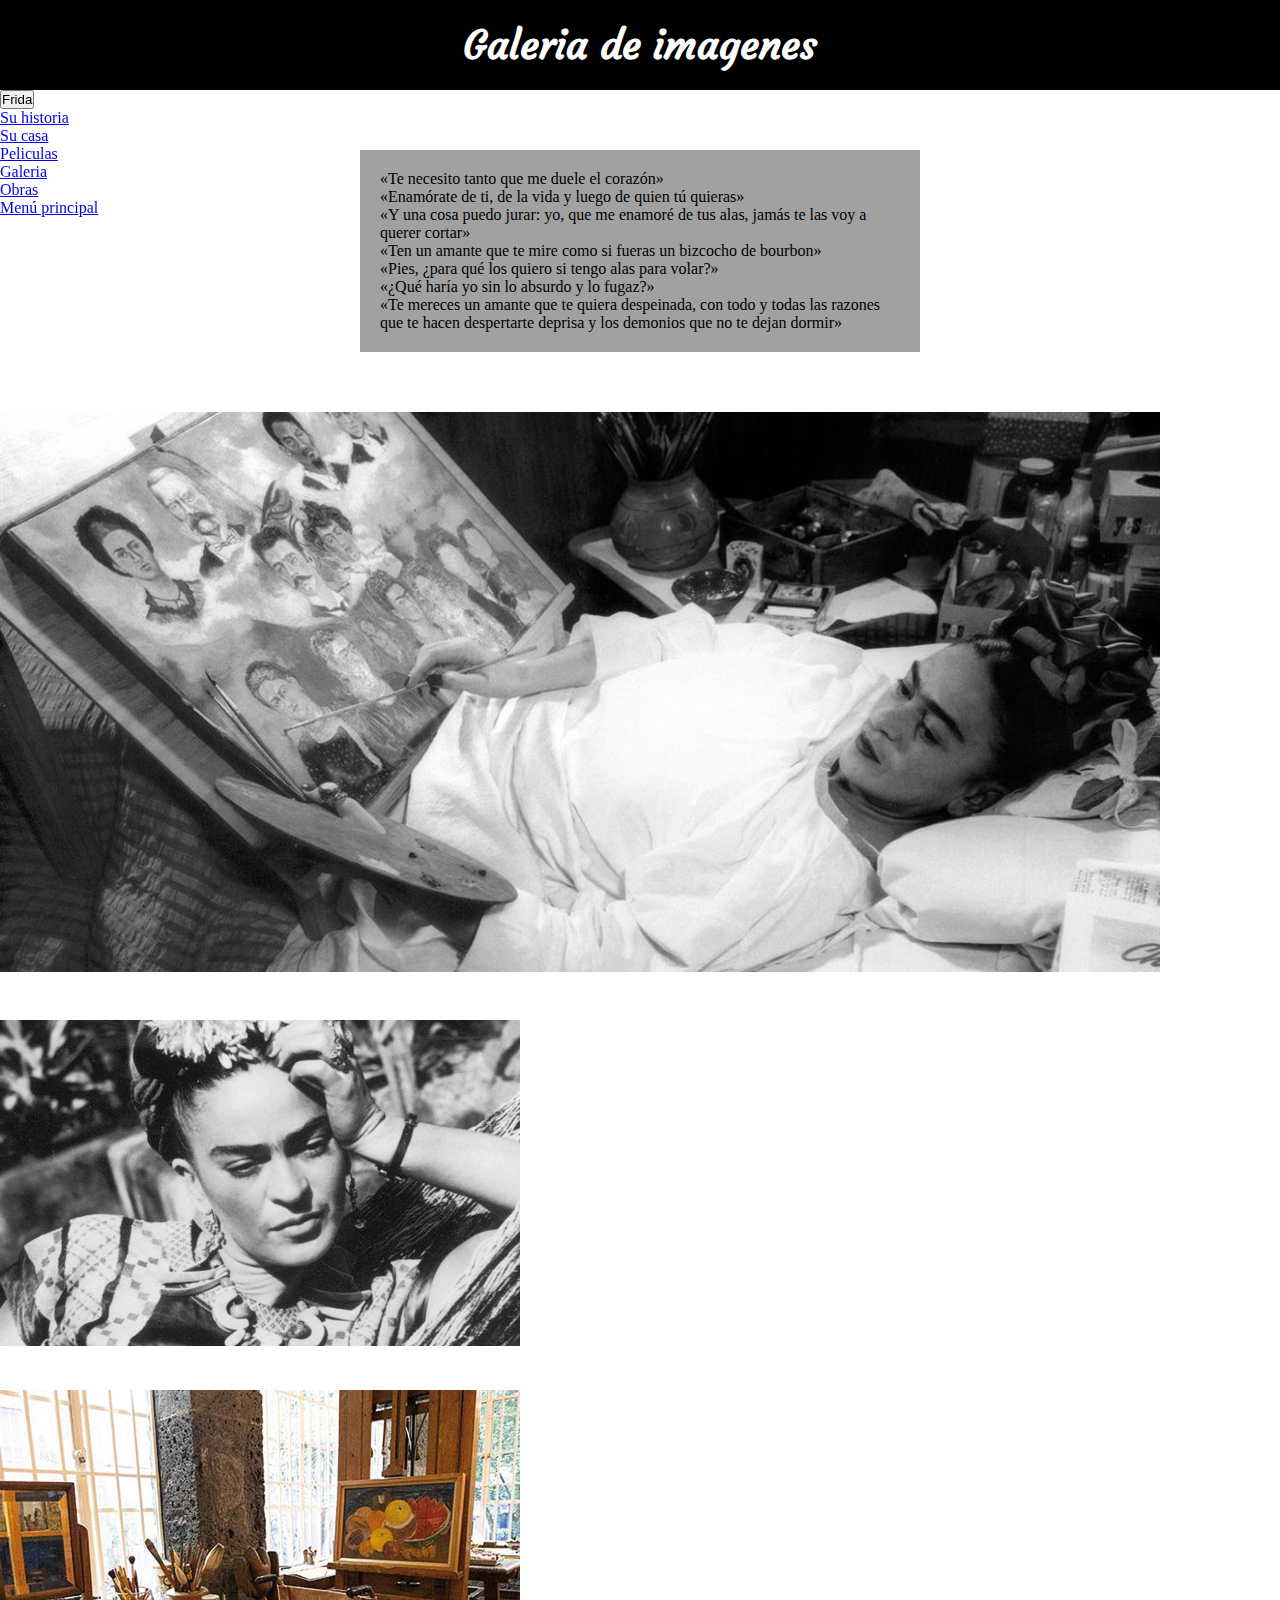
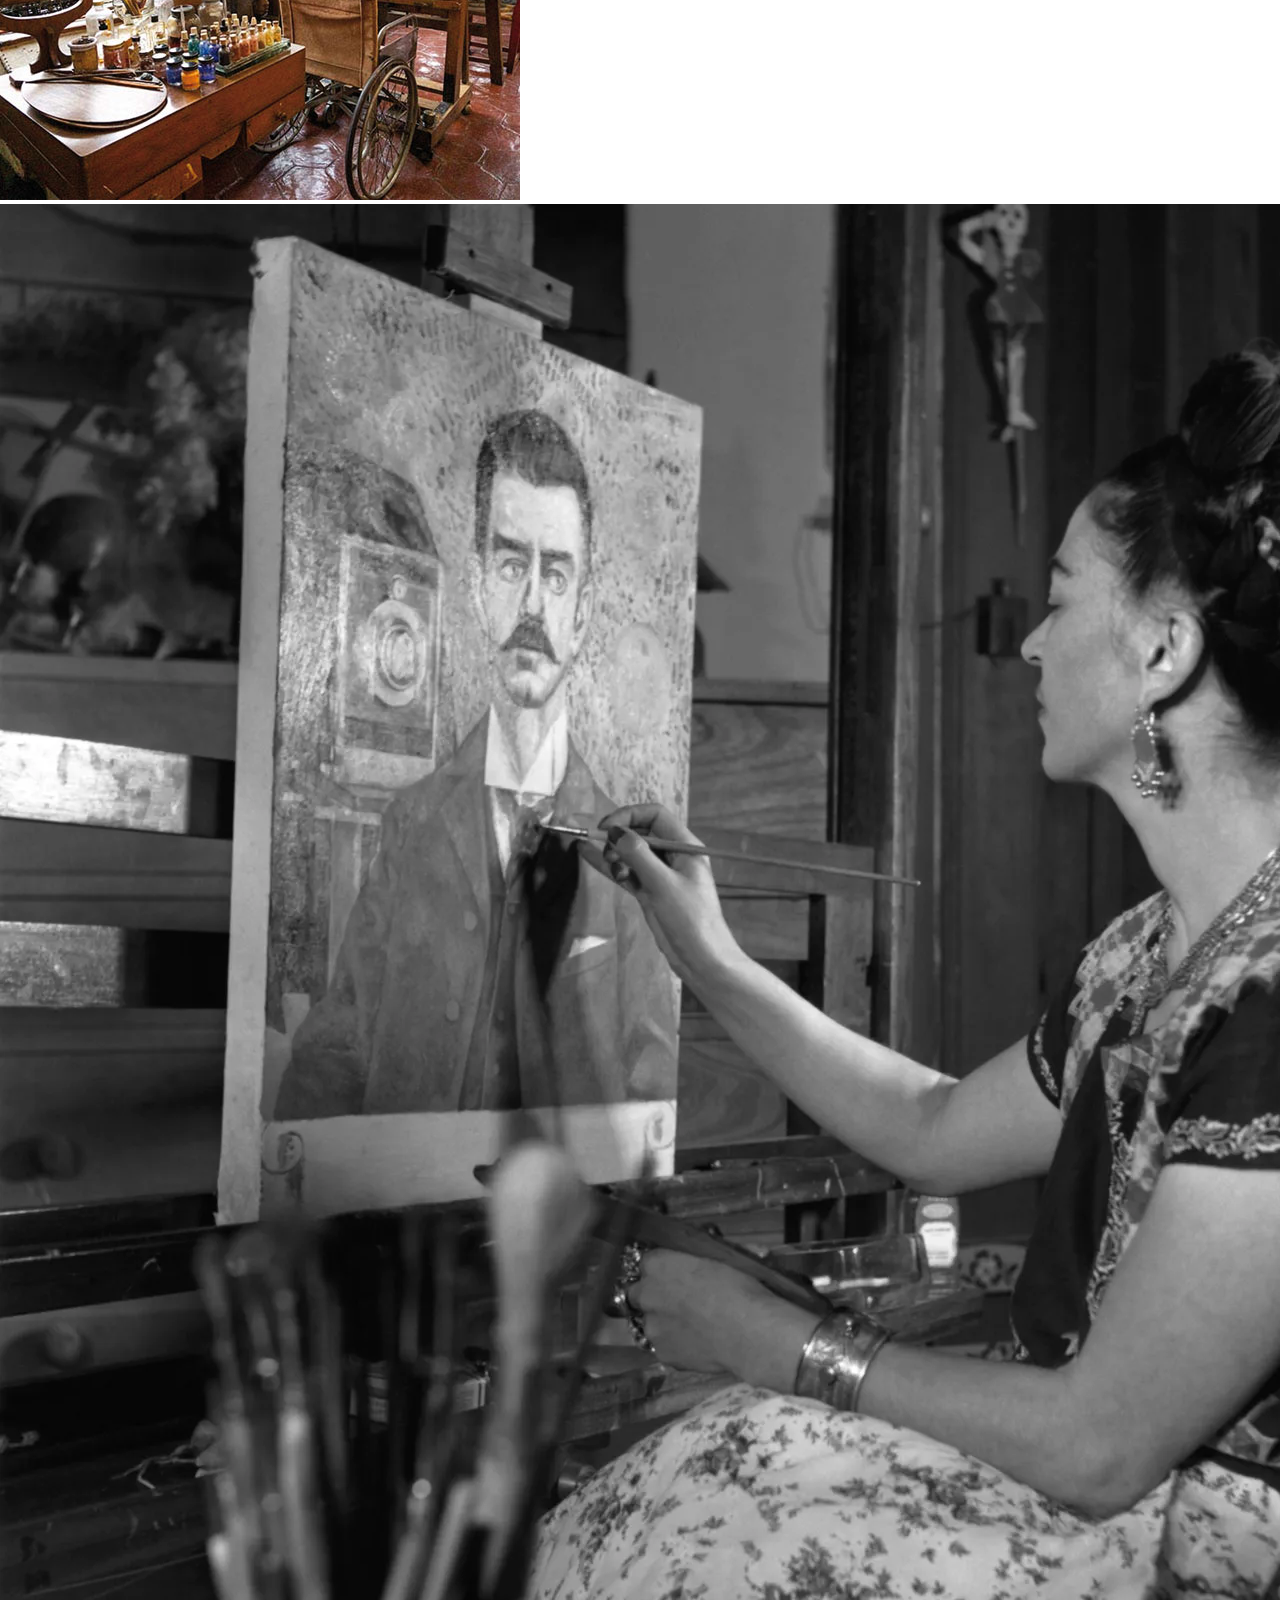
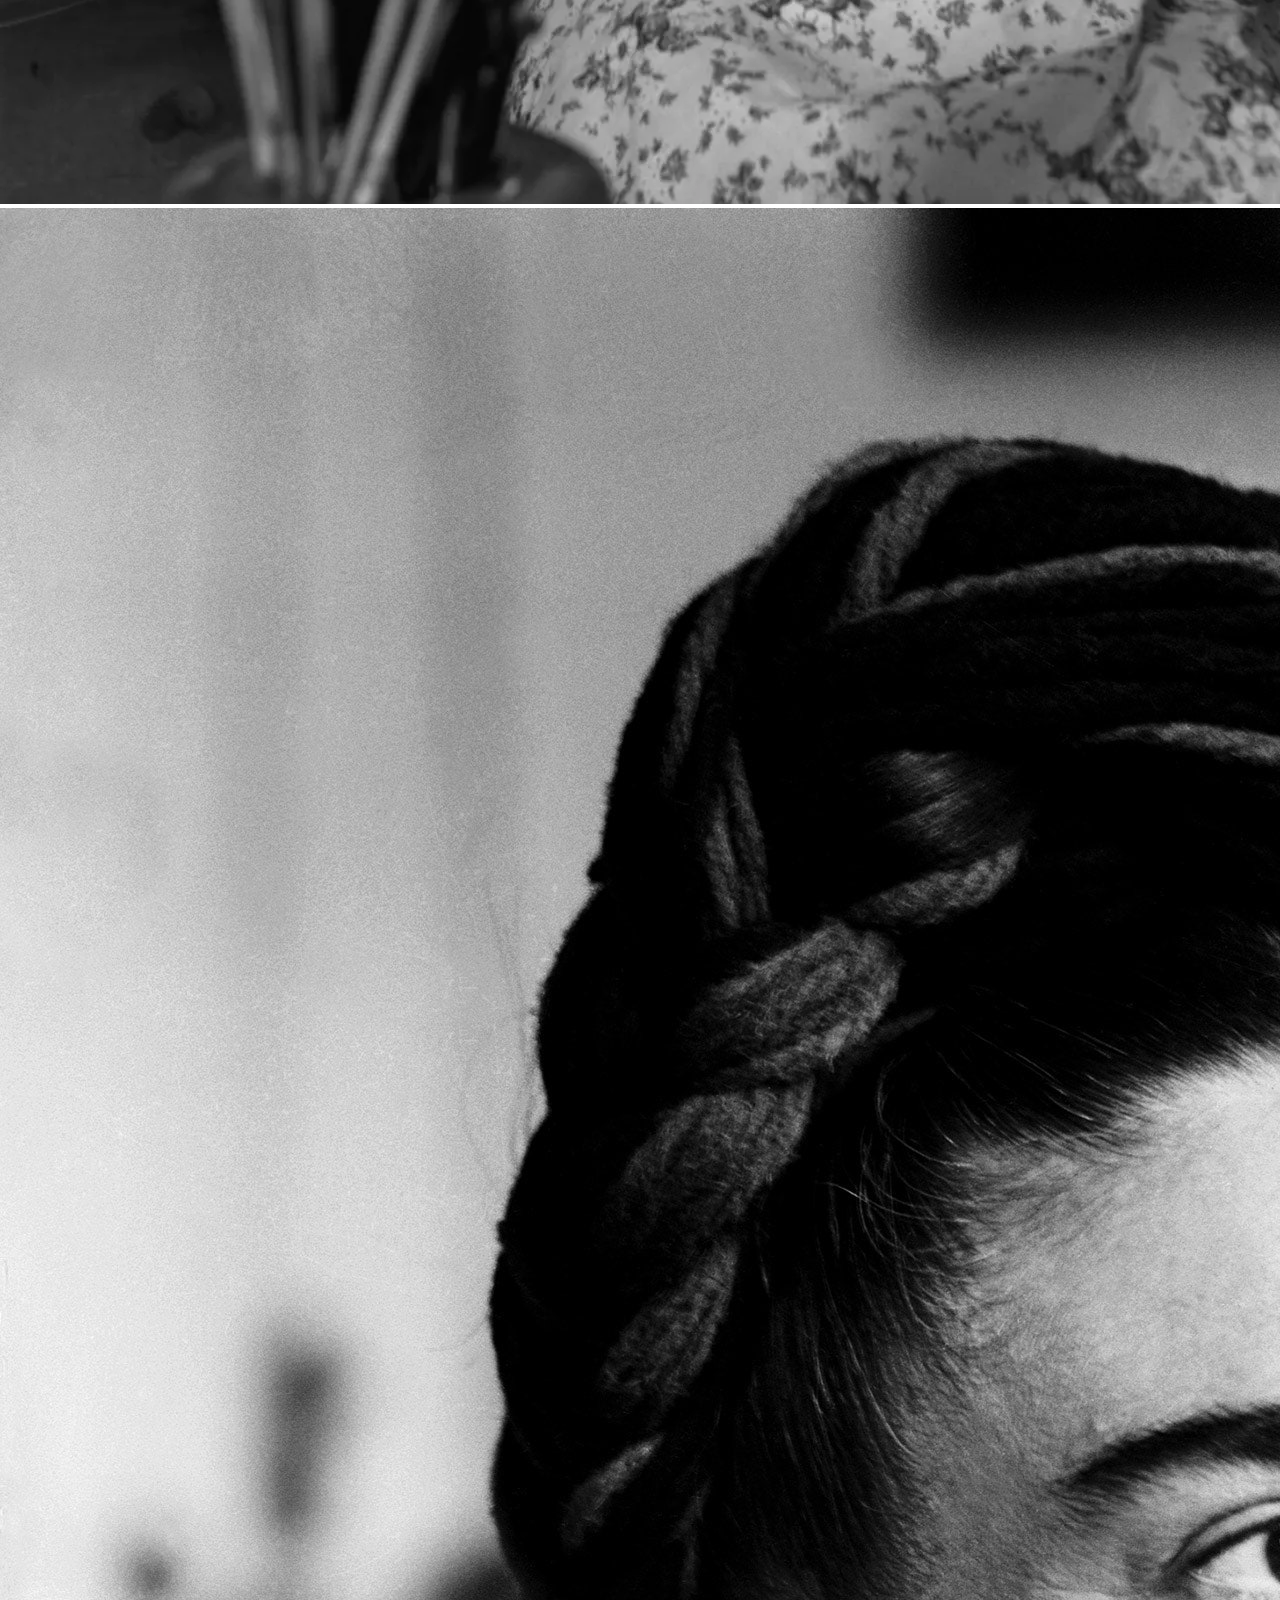
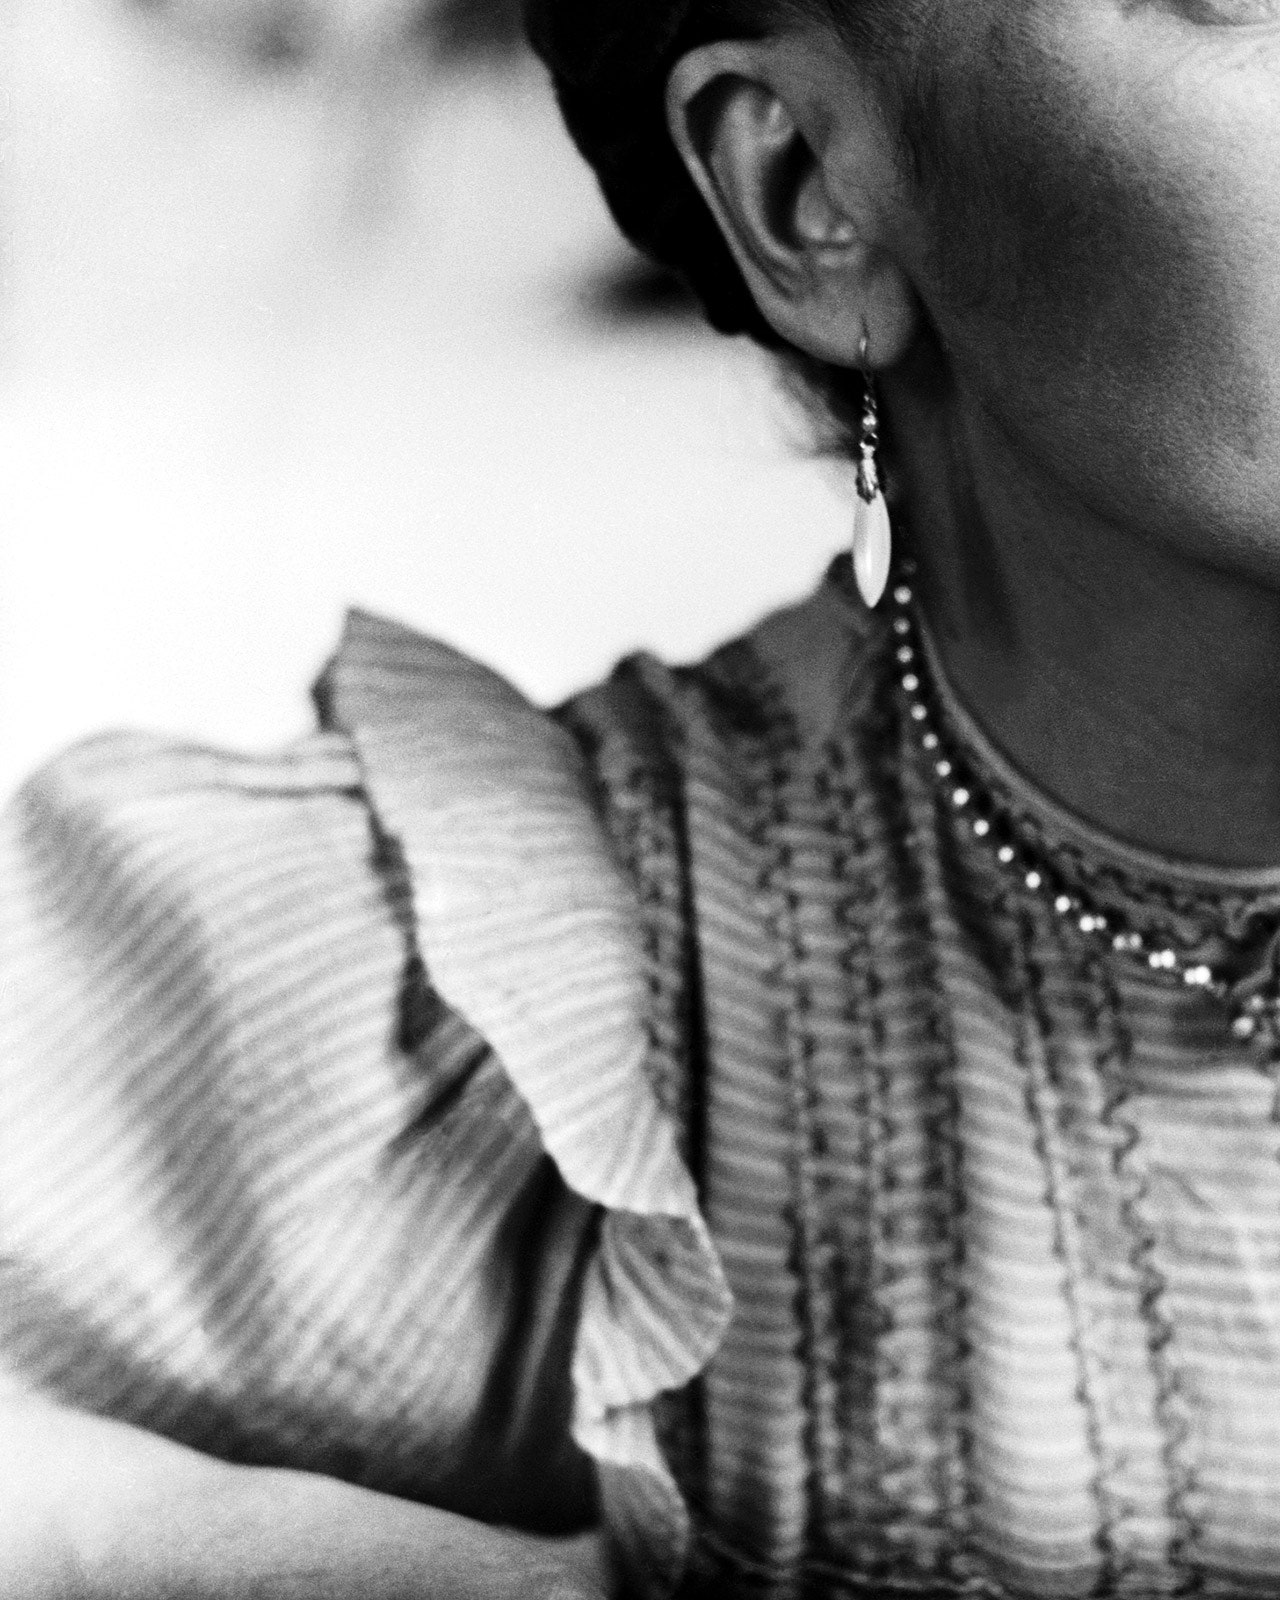
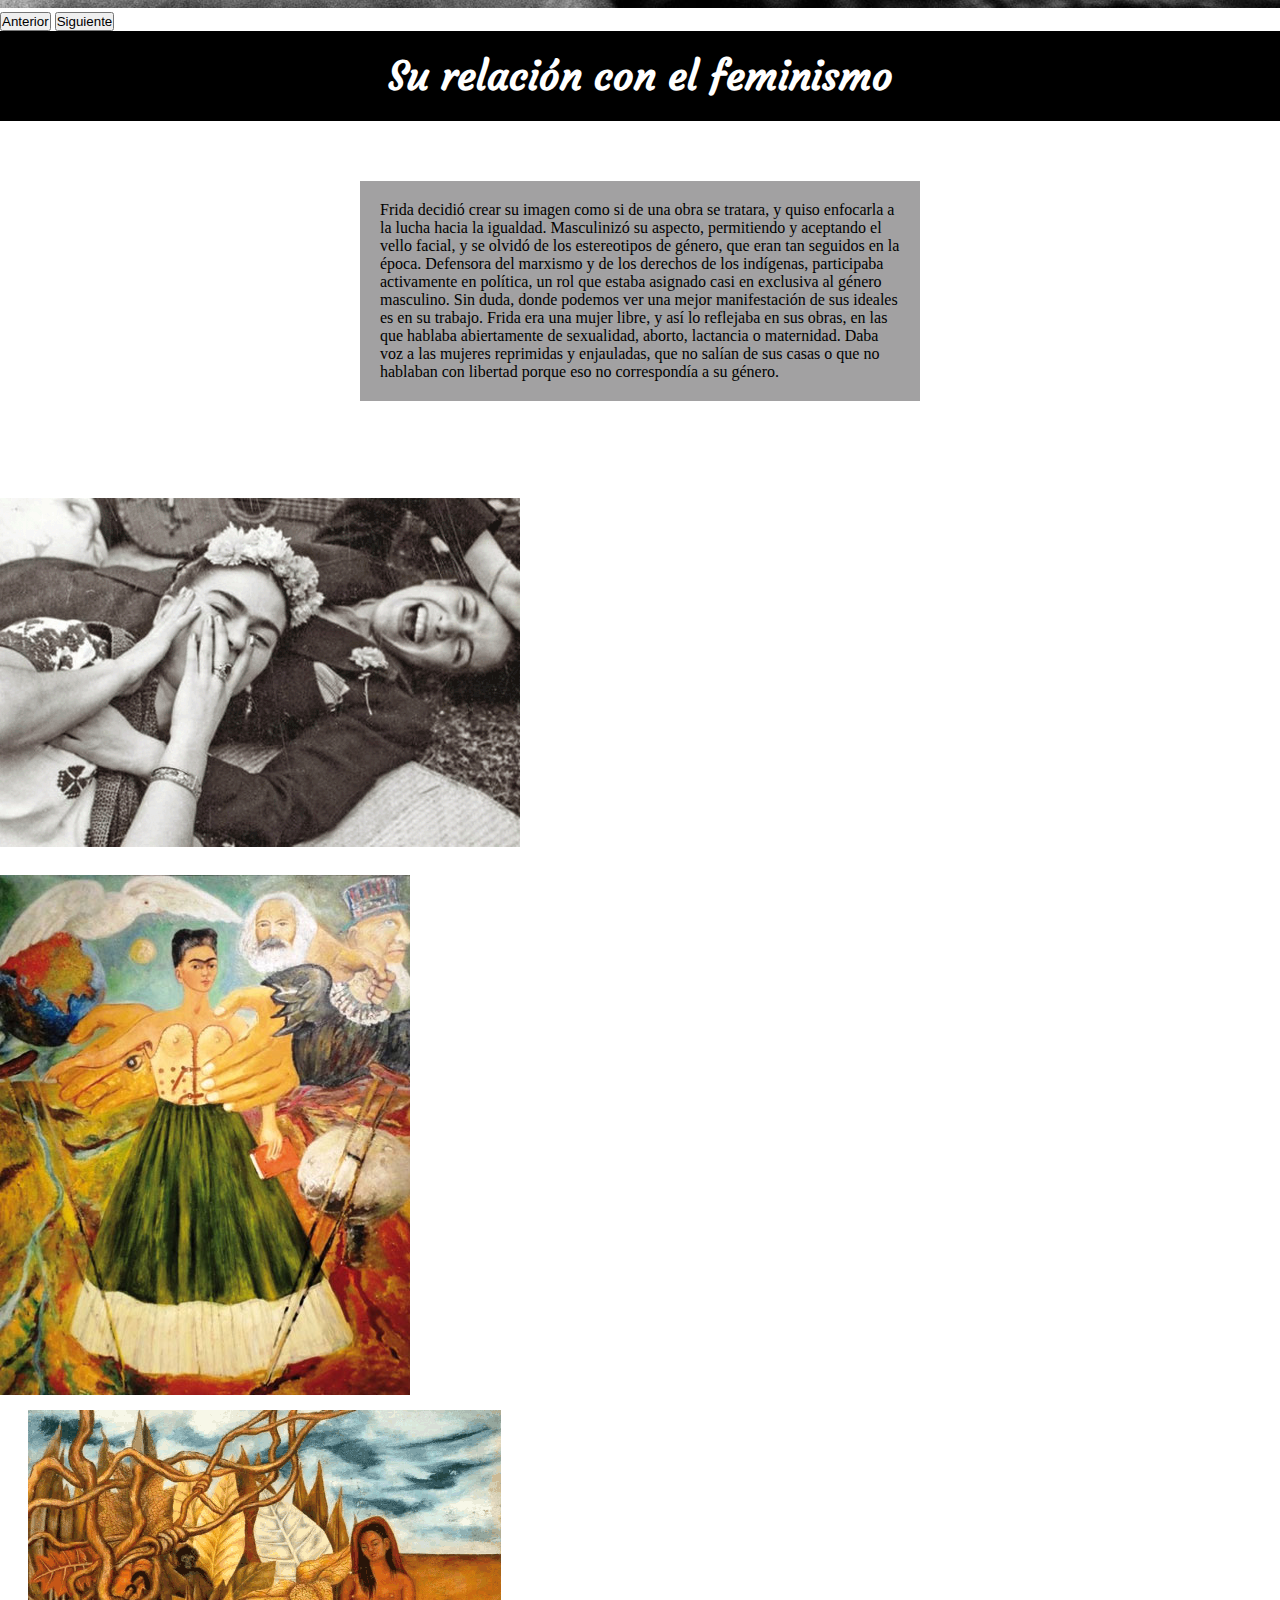
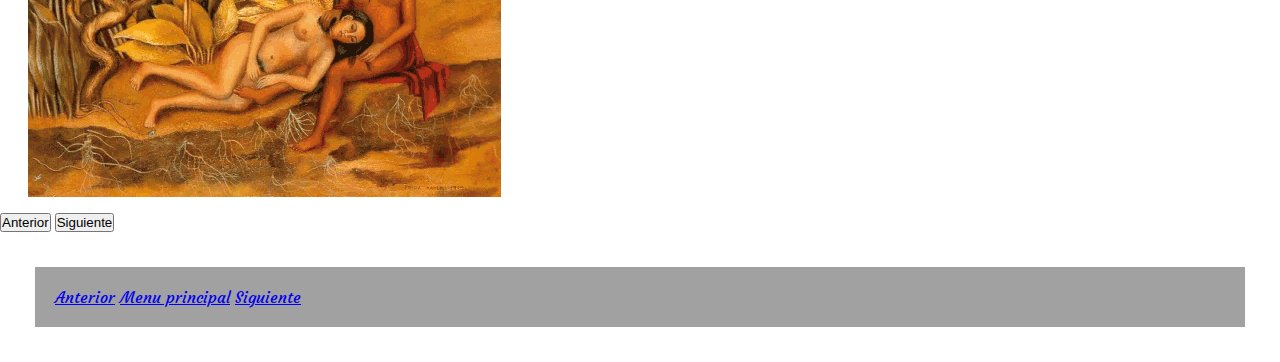
<file: page/galeria.html>
<!DOCTYPE html>
<html lang="en">

<head>
    <meta charset="UTF-8">
    <meta name="viewport" content="width=device-width, initial-scale=1.0">

    <link rel="preconnect" href="https://fonts.googleapis.com">
    <link rel="preconnect" href="https://fonts.googleapis.com">
    <link rel="shortcut icon" href="../frida/img/favicon.jpg" type="image/x-icon">
    <link rel="preconnect" href="https://fonts.gstatic.com" crossorigin>
    <meta name="description" content="Con influencia marxista, logro hablar a través de sus obras, del aborto, el genero, lo que la convirtio en una figura feminista">
    <meta name="keywords" content="frida,imagenes,obra,arte,pintura,diego rivera,accidente,feminismo">
    <link href="https://cdn.jsdelivr.net/npm/bootstrap@5.3.0/dist/css/bootstrap.min.css" rel="stylesheet"
    integrity="sha384-9ndCyUaIbzAi2FUVXJi0CjmCapSmO7SnpJef0486qhLnuZ2cdeRhO02iuK6FUUVM" crossorigin="anonymous">
    <link href="https://unpkg.com/aos@2.3.1/dist/aos.css" rel="stylesheet">
    <link href="https://fonts.googleapis.com/css2?family=Inter:wght@200;500&display=swap" rel="stylesheet">
    <link rel="preconnect" href="https://fonts.gstatic.com" crossorigin>
    <link href="https://fonts.googleapis.com/css2?family=Courgette&display=swap" rel="stylesheet">
    <link rel="stylesheet" href="../css/style.css">
    <link rel="stylesheet" href="../scss/style.scss">
    
    <title>Galeria</title>
</head>

<body>


    <h2> Galeria de imagenes </h2>
    <div class="container-fluid">
        <div class="row">
            <div class="menu">
                <div class="btn-group">
                    <button class="btn btn-secondary dropdown-toggle" type="button" data-bs-toggle="dropdown" aria-expanded="false">
                    Frida
                    </button>
                    <ul class="dropdown-menu">
                      <li><a class="dropdown-item" href="./historia.html">Su historia</a></li>
                      <li><a class="dropdown-item" href="./sucasa.html">Su casa</a></li>
                      <li><a class="dropdown-item" href="./peliculas.html">Peliculas</a></li>
                      <li><a class="dropdown-item" href="./galeria.html">Galeria</a></li>
                      <li><a class="dropdown-item" href="./obras.html">Obras</a></li>
                      <li><a class="dropdown-item" href="../index.html">Menú principal</a></li>

                    </ul>
                  </div>
                  

            </div>

        </div>

    </div>
  

    <section>

        
    

        <div class="parrafo1 col-lg-3">
            <p>
                <p>«Te necesito tanto que me duele el corazón»
</p>
                <p>«Enamórate de ti, de la vida y luego de quien tú quieras»</p>

                <p>«Y una cosa puedo jurar: yo, que me enamoré de tus alas, jamás te las voy a querer cortar»</p>

                <p>«Ten un amante que te mire como si fueras un bizcocho de bourbon»</p>

                <p>«Pies, ¿para qué los quiero si tengo alas para volar?»</p>

                <p>«¿Qué haría yo sin lo absurdo y lo fugaz?»</p>

                <p>«Te mereces un amante que te quiera despeinada, con todo y todas las razones que te hacen despertarte
                deprisa y los demonios que no te dejan dormir»</p>


            </p>
        </div>
    </section>

    
    <div class="container-fluid">
        <div class="row">
            <div class="carrusel">
                <div id="carouselExampleAutoplaying" class="carousel slide" data-bs-ride="carousel">
                    <div class="carousel-inner">
                      <div class="carousel-item active">
                        <img src="../img/accidente2.jpeg" class="d-block w-50" alt="fridayelfeminismo">
                      </div>
                      <div class="carousel-item">
                        <img src="../img/frida.png" class="d-block w-50" alt="fridayelfeminismo">
                      </div>
                      <div class="carousel-item">
                        <img src="../img/casa3.jpg" class="d-block w-50" alt="fridayelfeminismo">
                      </div>
                      <div class="carousel-item">
                        <img src="../img/pintura.jpg" class="d-block w-50" alt="fridayelfeminismo">
                      </div>
                      <div class="carousel-item">
                        <img src="../img/retrato-de-la-pintora-frida-kahlo.jpg" class="d-block w-50" alt="fridayelfeminismo">
                      </div>
                    </div>
                    <button class="carousel-control-prev" type="button" data-bs-target="#carouselExampleAutoplaying" data-bs-slide="prev">
                      <span class="carousel-control-prev-icon" aria-hidden="true"></span>
                      <span class="visually-hidden">Anterior</span>
                    </button>
                    <button class="carousel-control-next" type="button" data-bs-target="#carouselExampleAutoplaying" data-bs-slide="next">
                      <span class="carousel-control-next-icon" aria-hidden="true"></span>
                      <span class="visually-hidden">Siguiente</span>
                    </button>
                  </div>
            
            </div>

        </div>

    </div>


    <h2> Su relación con el feminismo </h2>

    <section>

        <div class="parrafo1 col-lg-3">
            <p>
                Frida decidió crear su imagen como si de una obra se tratara, y quiso enfocarla a la lucha hacia la
                igualdad. Masculinizó su aspecto, permitiendo y aceptando el vello facial, y se olvidó de los
                estereotipos de género, que eran tan seguidos en la época.

                Defensora del marxismo y de los derechos de los indígenas, participaba activamente en política, un rol
                que estaba asignado casi en exclusiva al género masculino.

                Sin duda, donde podemos ver una mejor manifestación de sus ideales es en su trabajo. Frida era una mujer
                libre, y así lo reflejaba en sus obras, en las que hablaba abiertamente de sexualidad, aborto, lactancia
                o maternidad. Daba voz a las mujeres reprimidas y enjauladas, que no salían de sus casas o que no
                hablaban con libertad porque eso no correspondía a su género.
            </p>
        </div>

    </section>

    





    <div class="container-fluid">
        <div class="row">
            <div class="carrusel">
                <div id="carouselExample" class="carousel slide">
                    <div class="carousel-inner">
                        <div class="carousel-item active">
                            <img src="../img/feminismofrida.png" class="d-block w-50" alt="Sufrir">
                        </div>
                        <div class="carousel-item">
                            <img src="../img/frida-feminismo.jpg" class="d-block w-50" alt="hogar">
                        </div>
                        <div class="carousel-item">
                            <img src="../img/fridafeminiso2.png" class="d-block w-50" alt="observar">
                        </div>
                    </div>
                    <button class="carousel-control-prev" type="button" data-bs-target="#carouselExample"
                        data-bs-slide="prev">
                        <span class="carousel-control-prev-icon" aria-hidden="true"></span>
                        <span class="visually-hidden">Anterior</span>
                    </button>
                    <button class="carousel-control-next" type="button" data-bs-target="#carouselExample"
                        data-bs-slide="next">
                        <span class="carousel-control-next-icon" aria-hidden="true"></span>
                        <span class="visually-hidden">Siguiente</span>
                    </button>
                </div>
            </div>


        </div>

    </div>





   
    <footer>
        <nav>
         <a href="../page/peliculas.html">Anterior</a>
         <a href="../index.html">Menu principal</a>
         <a href="../page/historia.html">Siguiente</a>
        </nav>
       
        
     
    </footer>
            


    
     
    





    <script src="https://cdn.jsdelivr.net/npm/bootstrap@5.3.0/dist/js/bootstrap.bundle.min.js"
        integrity="sha384-geWF76RCwLtnZ8qwWowPQNguL3RmwHVBC9FhGdlKrxdiJJigb/j/68SIy3Te4Bkz"
        crossorigin="anonymous"></script>
        <script src="https://unpkg.com/aos@2.3.1/dist/aos.js"></script>

</body>

</html>
</file>
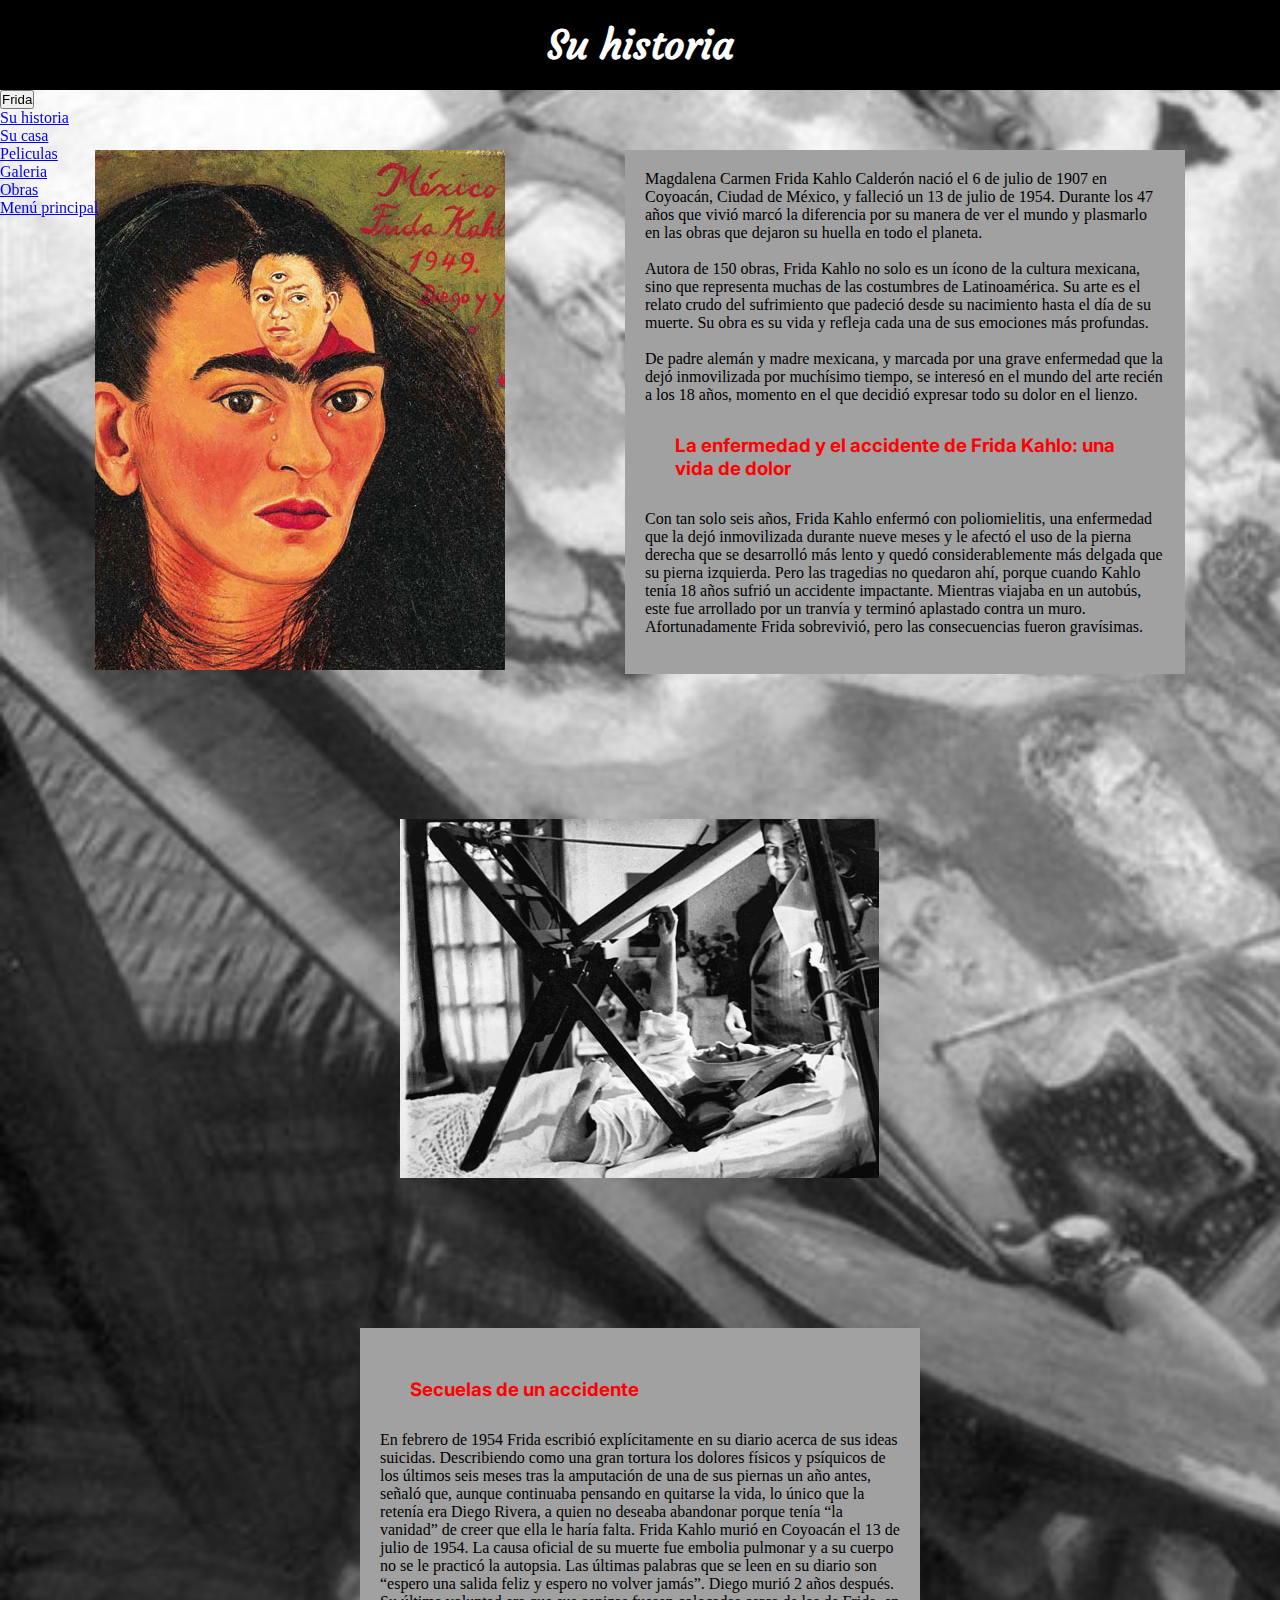
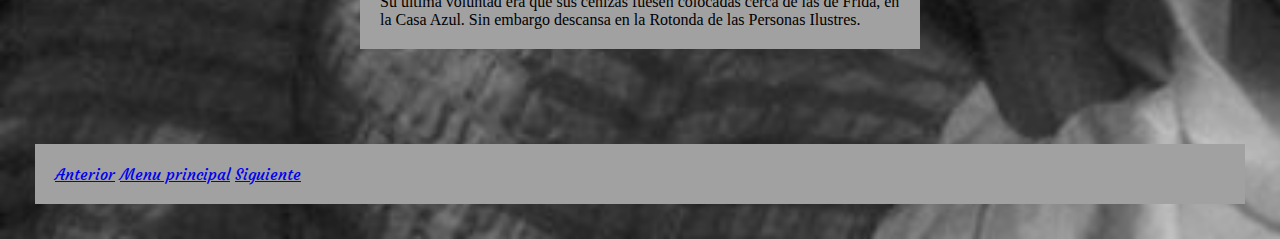
<file: page/historia.html>
<!DOCTYPE html>
<html lang="en">
<head>
    <meta charset="UTF-8">
    <meta name="viewport" content="width=device-width, initial-scale=1.0">
    <link rel="preconnect" href="https://fonts.googleapis.com">
    <link rel="preconnect" href="https://fonts.googleapis.com">
    <link rel="shortcut icon" href="../frida/img/favicon.jpg" type="image/x-icon">
    <meta name="description" content="Una mujer con amantes, una mujer que atraveso enfermedad, accidente, su lucha por un lugar en la sociedad">
    <meta name="keywords" content="frida,obra,arte,pintura,diego rivera,accidente">
<link rel="preconnect" href="https://fonts.gstatic.com" crossorigin>
<link href="https://unpkg.com/aos@2.3.1/dist/aos.css" rel="stylesheet">
<link href="https://cdn.jsdelivr.net/npm/bootstrap@5.3.0/dist/css/bootstrap.min.css" rel="stylesheet" integrity="sha384-9ndCyUaIbzAi2FUVXJi0CjmCapSmO7SnpJef0486qhLnuZ2cdeRhO02iuK6FUUVM" crossorigin="anonymous">
<link href="https://fonts.googleapis.com/css2?family=Inter:wght@200;500&display=swap" rel="stylesheet">
<link rel="preconnect" href="https://fonts.gstatic.com" crossorigin>
<link href="https://fonts.googleapis.com/css2?family=Courgette&display=swap" rel="stylesheet">
<link rel="stylesheet" href="../css/style.css">
<link rel="stylesheet" href="../scss/style.scss">

<title>Historia</title>
</head>
<body class="sucasa">

    <h2> Su historia </h2>

    <div class="caja">
        <div class="container-fluid">
            <div class="row">
                <div class="menu">
                    <div class="btn-group">
                        <button class="btn btn-secondary dropdown-toggle" type="button" data-bs-toggle="dropdown" aria-expanded="false">
                        Frida
                        </button>
                        <ul class="dropdown-menu">
                          <li><a class="dropdown-item" href="./historia.html">Su historia</a></li>
                          <li><a class="dropdown-item" href="./sucasa.html">Su casa</a></li>
                          <li><a class="dropdown-item" href="./peliculas.html">Peliculas</a></li>
                          <li><a class="dropdown-item" href="./galeria.html">Galeria</a></li>
                          <li><a class="dropdown-item" href="./obras.html">Obras</a></li>
                          <li><a class="dropdown-item" href="../index.html">Menú principal</a></li>
    
                        </ul>
                      </div>
                      
    
                </div>
    
            </div>
    
        </div>
    
    </div>
    <section>

        <div class="obra1">
            <img src="../img/diego1.jpg" alt="una pasion">
            </div>


        <div Class="parrafo1">
   
        
            <p> Magdalena Carmen Frida Kahlo Calderón nació el 6 de julio de 1907 en Coyoacán, Ciudad de México, y falleció un 13 de julio de 1954. Durante los 47 años que vivió marcó la diferencia por su manera de ver el mundo y plasmarlo en las obras que dejaron su huella en todo el planeta.      

            <p><br> Autora de 150 obras, Frida Kahlo no solo es un ícono de la cultura mexicana, sino que representa muchas de las costumbres de Latinoamérica. Su arte es el relato crudo del sufrimiento que padeció desde su nacimiento hasta el día de su muerte. Su obra es su vida y refleja cada una de sus emociones más profundas.</br></p>

            <br> De padre alemán y madre mexicana, y marcada por una grave enfermedad que la dejó inmovilizada por muchísimo tiempo, se interesó en el mundo del arte recién a los 18 años, momento en el que decidió expresar todo su dolor en el lienzo. </br></p>

            

            <h3>La enfermedad y el accidente de Frida Kahlo: una vida de dolor</h3>
              
            Con tan solo seis años, Frida Kahlo enfermó con poliomielitis, una enfermedad que la dejó inmovilizada durante nueve meses y le afectó el uso de la pierna derecha que se desarrolló más lento y quedó considerablemente más delgada que su pierna izquierda.
              
            Pero las tragedias no quedaron ahí, porque cuando Kahlo tenía 18 años sufrió un accidente impactante. Mientras viajaba en un autobús, este fue arrollado por un tranvía y terminó aplastado contra un muro. Afortunadamente Frida sobrevivió, pero las consecuencias fueron gravísimas. </p>
            <div>

    </section>

    <section>
        <div class="obra1">
            <img src="../img/accidente.png" alt="secuelas de aciidente">
            </div>

            <div Class="parrafo1"> 
            
               
                <h3>
                  Secuelas de un accidente
                 </h3>
 
                
                 <p>
                    En febrero de 1954 Frida escribió explícitamente en su diario acerca de sus ideas suicidas. Describiendo como una gran tortura los dolores físicos y psíquicos de los últimos seis meses tras la amputación de una de sus piernas un año antes, señaló que, aunque continuaba pensando en quitarse la vida, lo único que la retenía era Diego Rivera, a quien no deseaba abandonar porque tenía “la vanidad” de creer que ella le haría falta. Frida Kahlo murió en Coyoacán el 13 de julio de 1954. La causa oficial de su muerte fue embolia pulmonar y a su cuerpo no se le practicó la autopsia.
                    Las últimas palabras que se leen en su diario son “espero una salida feliz y espero no volver jamás”.
                    Diego murió 2 años después. Su última voluntad era que sus cenizas fuesen colocadas cerca de las de Frida, en la Casa Azul. Sin embargo descansa en la Rotonda de las Personas Ilustres. 
                         
                 </p>
 
             </div>
 
    </section>


    <footer>
        <nav>
            <a href="../page/galeria.html">Anterior</a>
            <a href="../index.html">Menu principal</a>
            <a href="../page/sucasa.html">Siguiente</a>
         </nav>
      
      
    </footer>
    
   
    <script src="https://cdn.jsdelivr.net/npm/bootstrap@5.3.0/dist/js/bootstrap.bundle.min.js" integrity="sha384-geWF76RCwLtnZ8qwWowPQNguL3RmwHVBC9FhGdlKrxdiJJigb/j/68SIy3Te4Bkz" crossorigin="anonymous"></script>
    <script src="https://unpkg.com/aos@2.3.1/dist/aos.js"></script>



</body>
</html>
</file>
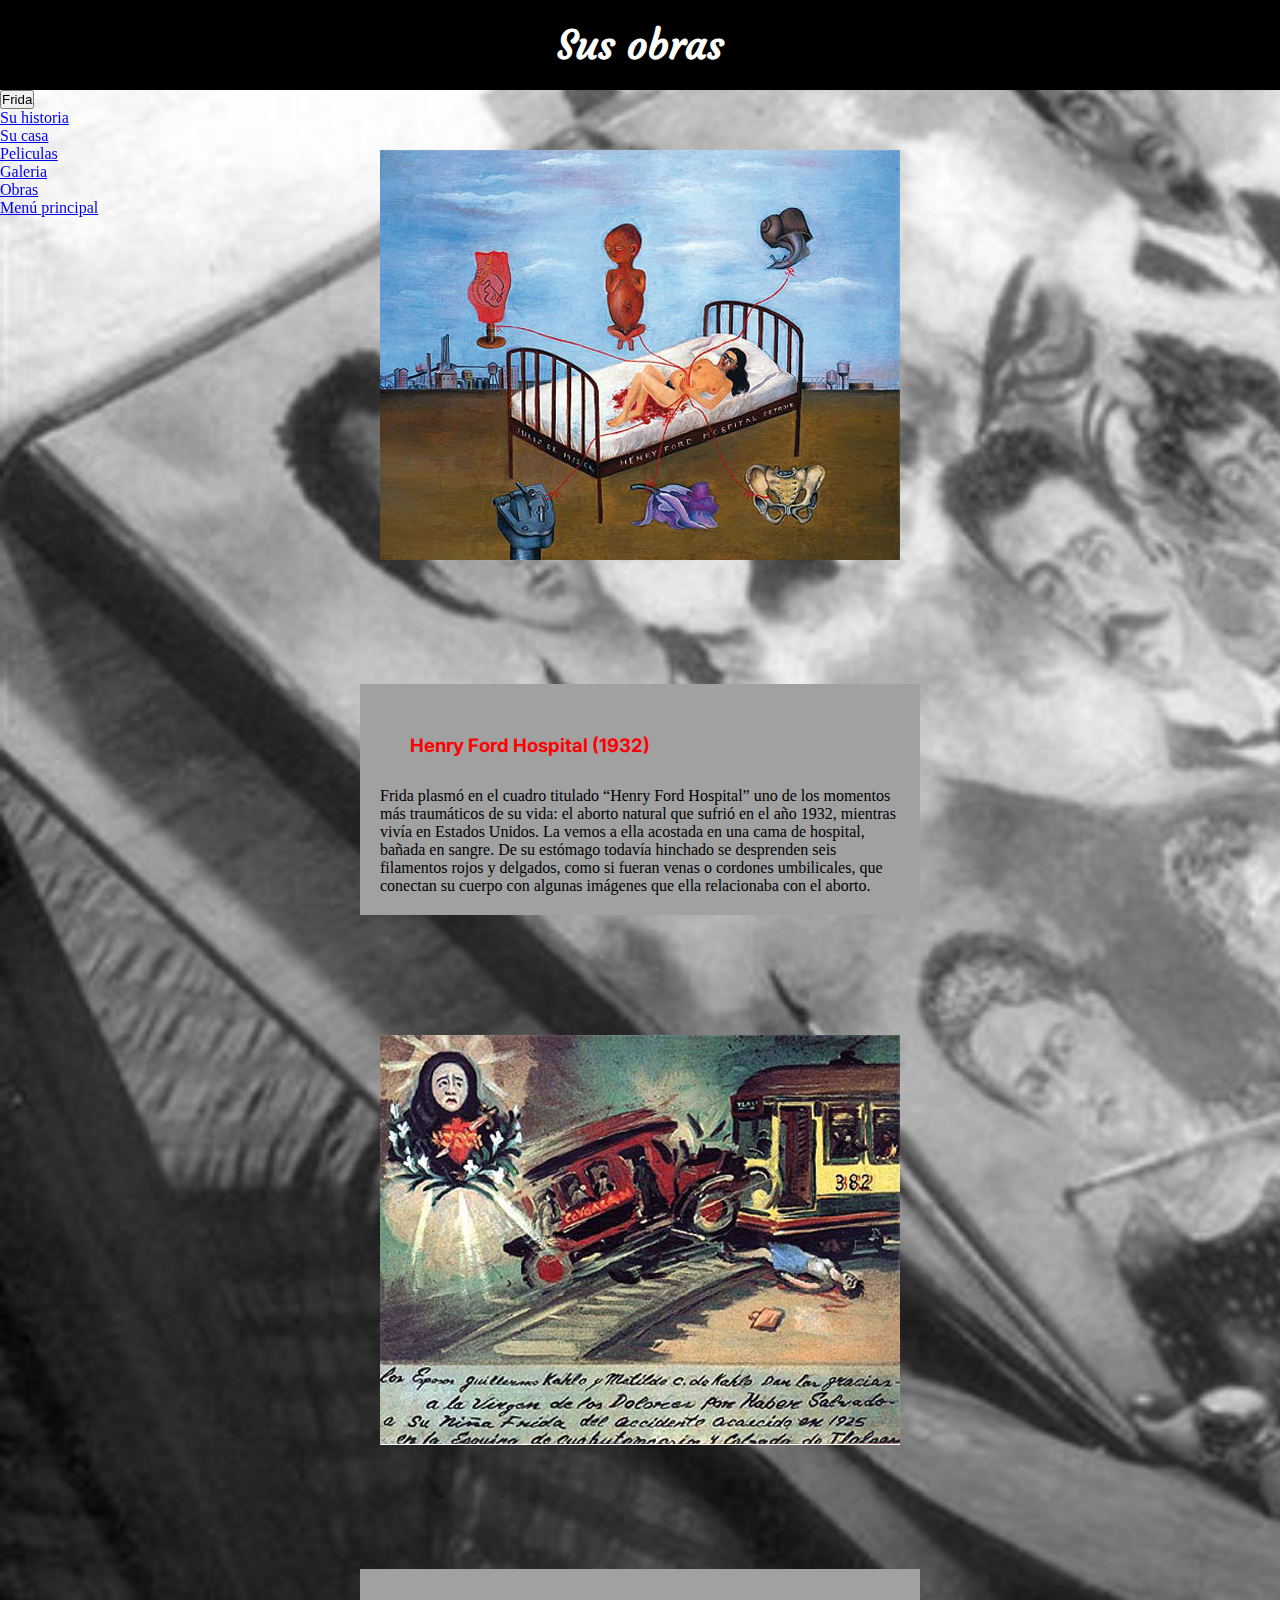
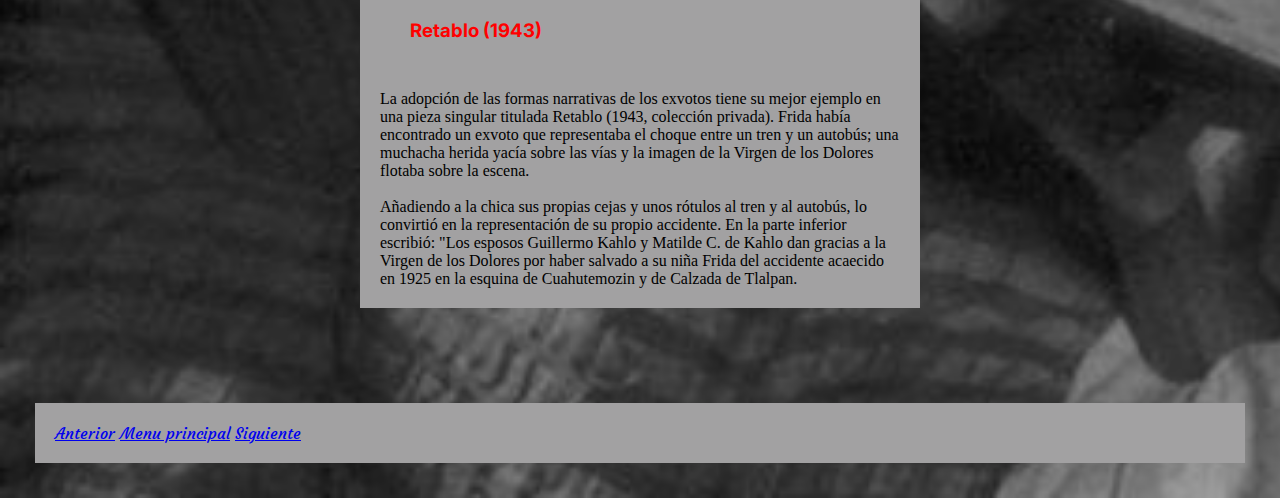
<file: page/obras.html>
<!DOCTYPE html>
<html lang="en">
<head>
    <meta charset="UTF-8">
    <meta name="viewport" content="width=device-width, initial-scale=1.0">
    <link rel="preconnect" href="https://fonts.googleapis.com">
    <link rel="preconnect" href="https://fonts.googleapis.com">
    <link rel="shortcut icon" href="../frida/img/favicon.jpg" type="image/x-icon">
<link rel="preconnect" href="https://fonts.gstatic.com" crossorigin>
<link href="https://cdn.jsdelivr.net/npm/bootstrap@5.3.0/dist/css/bootstrap.min.css" rel="stylesheet" 
integrity="sha384-9ndCyUaIbzAi2FUVXJi0CjmCapSmO7SnpJef0486qhLnuZ2cdeRhO02iuK6FUUVM" crossorigin="anonymous">
<meta name="description" content="Sus obras, el gran reflejo de su vida, años en cama causaron que se autoretrate de maneras particulares.">
<meta name="keywords" content="frida,obra,pincel,vanguardia,muralismoarte,pintura,diego rivera,accidente">
<link href="https://fonts.googleapis.com/css2?family=Inter:wght@200;500&display=swap" rel="stylesheet">
<link href="https://unpkg.com/aos@2.3.1/dist/aos.css" rel="stylesheet">
<link rel="preconnect" href="https://fonts.gstatic.com" crossorigin>
<link href="https://fonts.googleapis.com/css2?family=Courgette&display=swap" rel="stylesheet">
<link rel="stylesheet" href="../css/style.css">
<link rel="stylesheet" href="../scss/style.scss">

<title>Obras</title>
</head>

<body class="sucasa">

    <h2>Sus obras</h2>
    <div class="container-fluid">
        <div class="row">
            <div class="menu">
                <div class="btn-group">
                    <button class="btn btn-secondary dropdown-toggle" type="button" data-bs-toggle="dropdown" aria-expanded="false">
                    Frida
                    </button>
                    <ul class="dropdown-menu">
                      <li><a class="dropdown-item" href="./historia.html">Su historia</a></li>
                      <li><a class="dropdown-item" href="./sucasa.html">Su casa</a></li>
                      <li><a class="dropdown-item" href="./peliculas.html">Peliculas</a></li>
                      <li><a class="dropdown-item" href="./galeria.html">Galeria</a></li>
                      <li><a class="dropdown-item" href="./obras.html">Obras</a></li>
                      <li><a class="dropdown-item" href="../index.html">Menú principal</a></li>

                    </ul>
                  </div>
                  

            </div>

        </div>

    </div>

    <section> 
        
        <div class="obra1">
        <img src="../img/obra1.jpg" alt="pintura de frida">
         </div>
    
        <div class="parrafo1">
           
                <h3>Henry Ford Hospital (1932)</h3>
               <p>
                Frida plasmó en el cuadro titulado “Henry Ford Hospital” uno de los momentos más traumáticos de su vida: el aborto natural que sufrió en el año 1932, mientras vivía en Estados Unidos. La vemos a ella acostada en una cama de hospital, bañada en sangre. De su estómago todavía hinchado se desprenden seis filamentos rojos y delgados, como si fueran venas o cordones umbilicales, que conectan su cuerpo con algunas imágenes que ella relacionaba con el aborto. 
               </p>
            </div>

            <div class="obra1">

                <img src="../img/obra2.jpg" alt="obra y atril">
            </div> 

           <div Class="parrafo1"> 
            
               
               <h3>
                 Retablo (1943) 
                </h3>

               
                <p><br> La adopción de las formas narrativas de los exvotos tiene su mejor ejemplo en una pieza singular titulada Retablo (1943, colección privada). Frida había encontrado un exvoto que representaba el choque entre un tren y un autobús; una muchacha herida yacía sobre las vías y la imagen de la Virgen de los Dolores flotaba sobre la escena. </br></p>
                  
                  <p><br>Añadiendo a la chica sus propias cejas y unos rótulos al tren y al autobús, lo convirtió en la representación de su propio accidente. En la parte inferior escribió: "Los esposos Guillermo Kahlo y Matilde C. de Kahlo dan gracias a la Virgen de los Dolores por haber salvado a su niña Frida del accidente acaecido en 1925 en la esquina de Cuahutemozin y de Calzada de Tlalpan.</br></p>
                </p>

            </div>   
              
              
          

    </section>

    
    <footer>
        <nav>
            <a href="../page/sucasa.html">Anterior</a>
            <a href="../index.html">Menu principal</a>
            <a href="../page/peliculas.html">Siguiente</a>
           </nav>
    </footer>
            

             
               


    
    <script src="https://cdn.jsdelivr.net/npm/bootstrap@5.3.0/dist/js/bootstrap.bundle.min.js" integrity="sha384-geWF76RCwLtnZ8qwWowPQNguL3RmwHVBC9FhGdlKrxdiJJigb/j/68SIy3Te4Bkz" crossorigin="anonymous"></script>
    <script src="https://unpkg.com/aos@2.3.1/dist/aos.js"></script>
</body>        
</html>
</file>
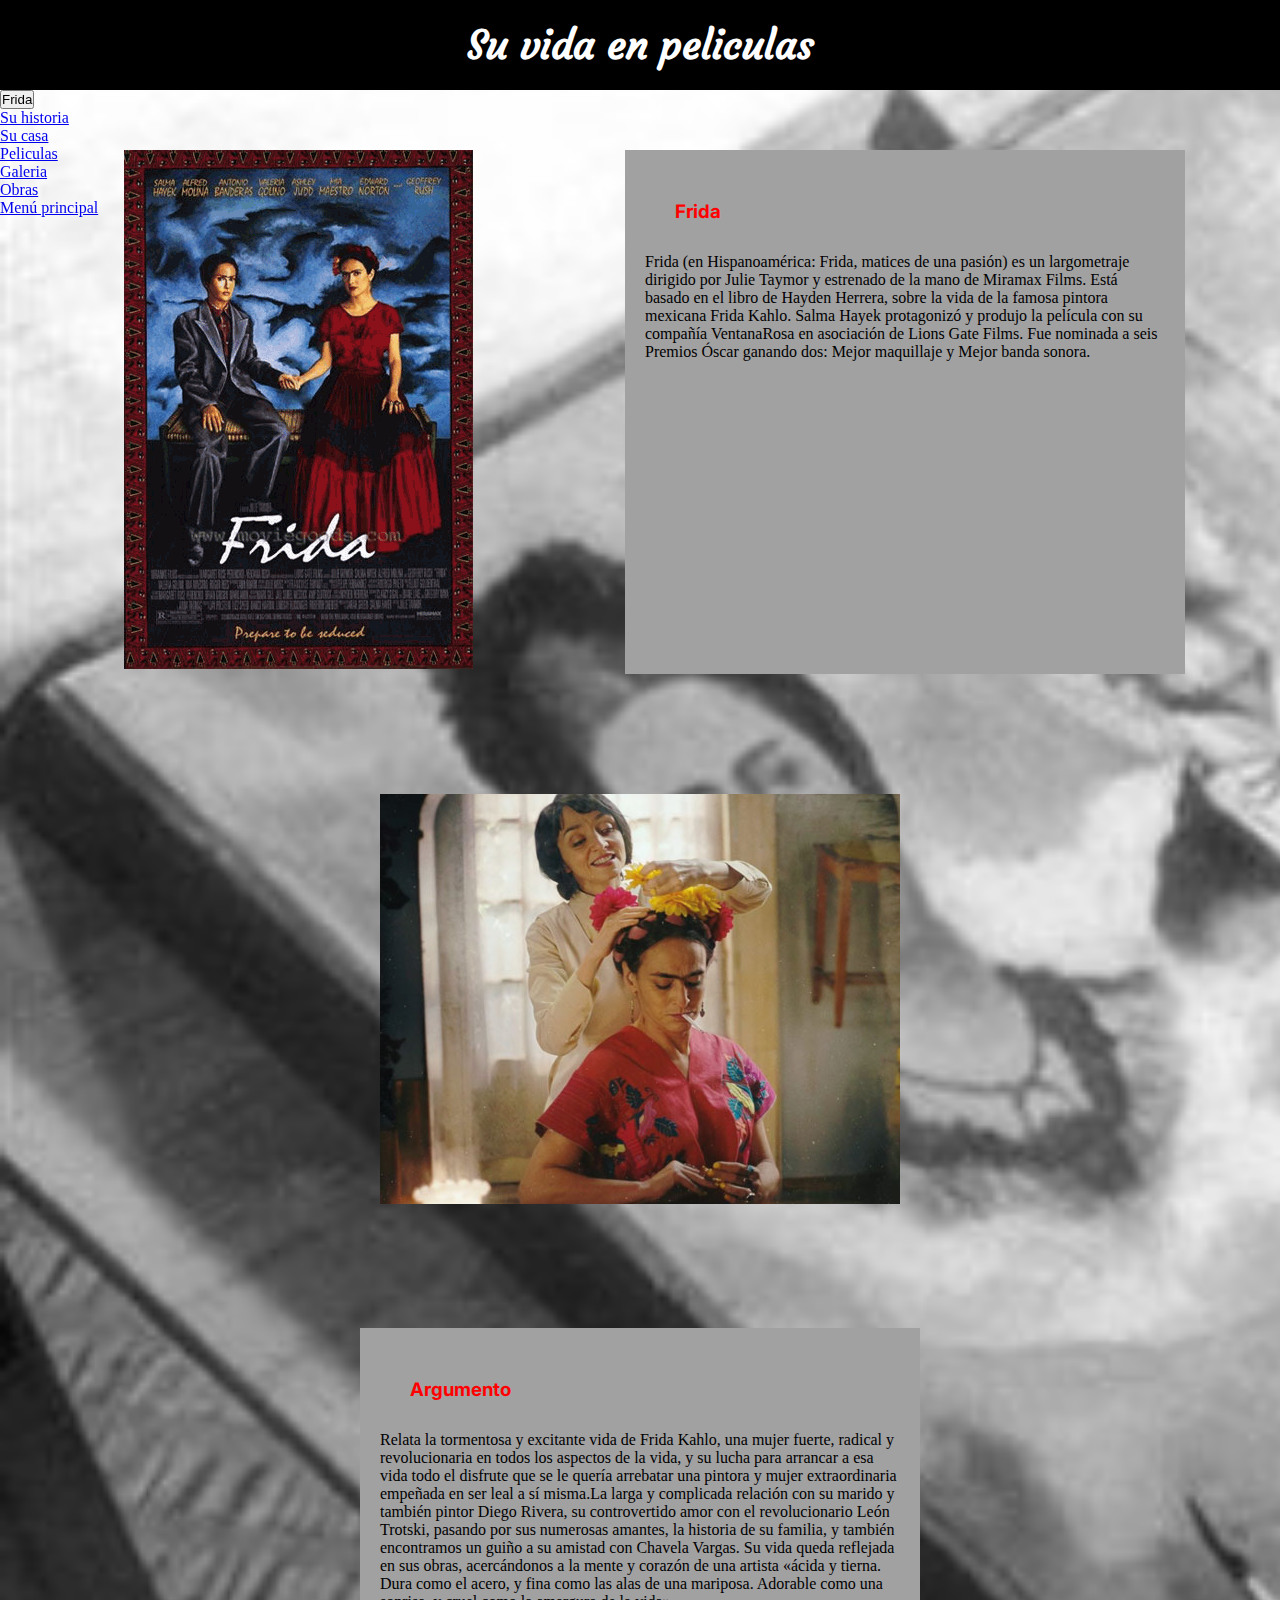
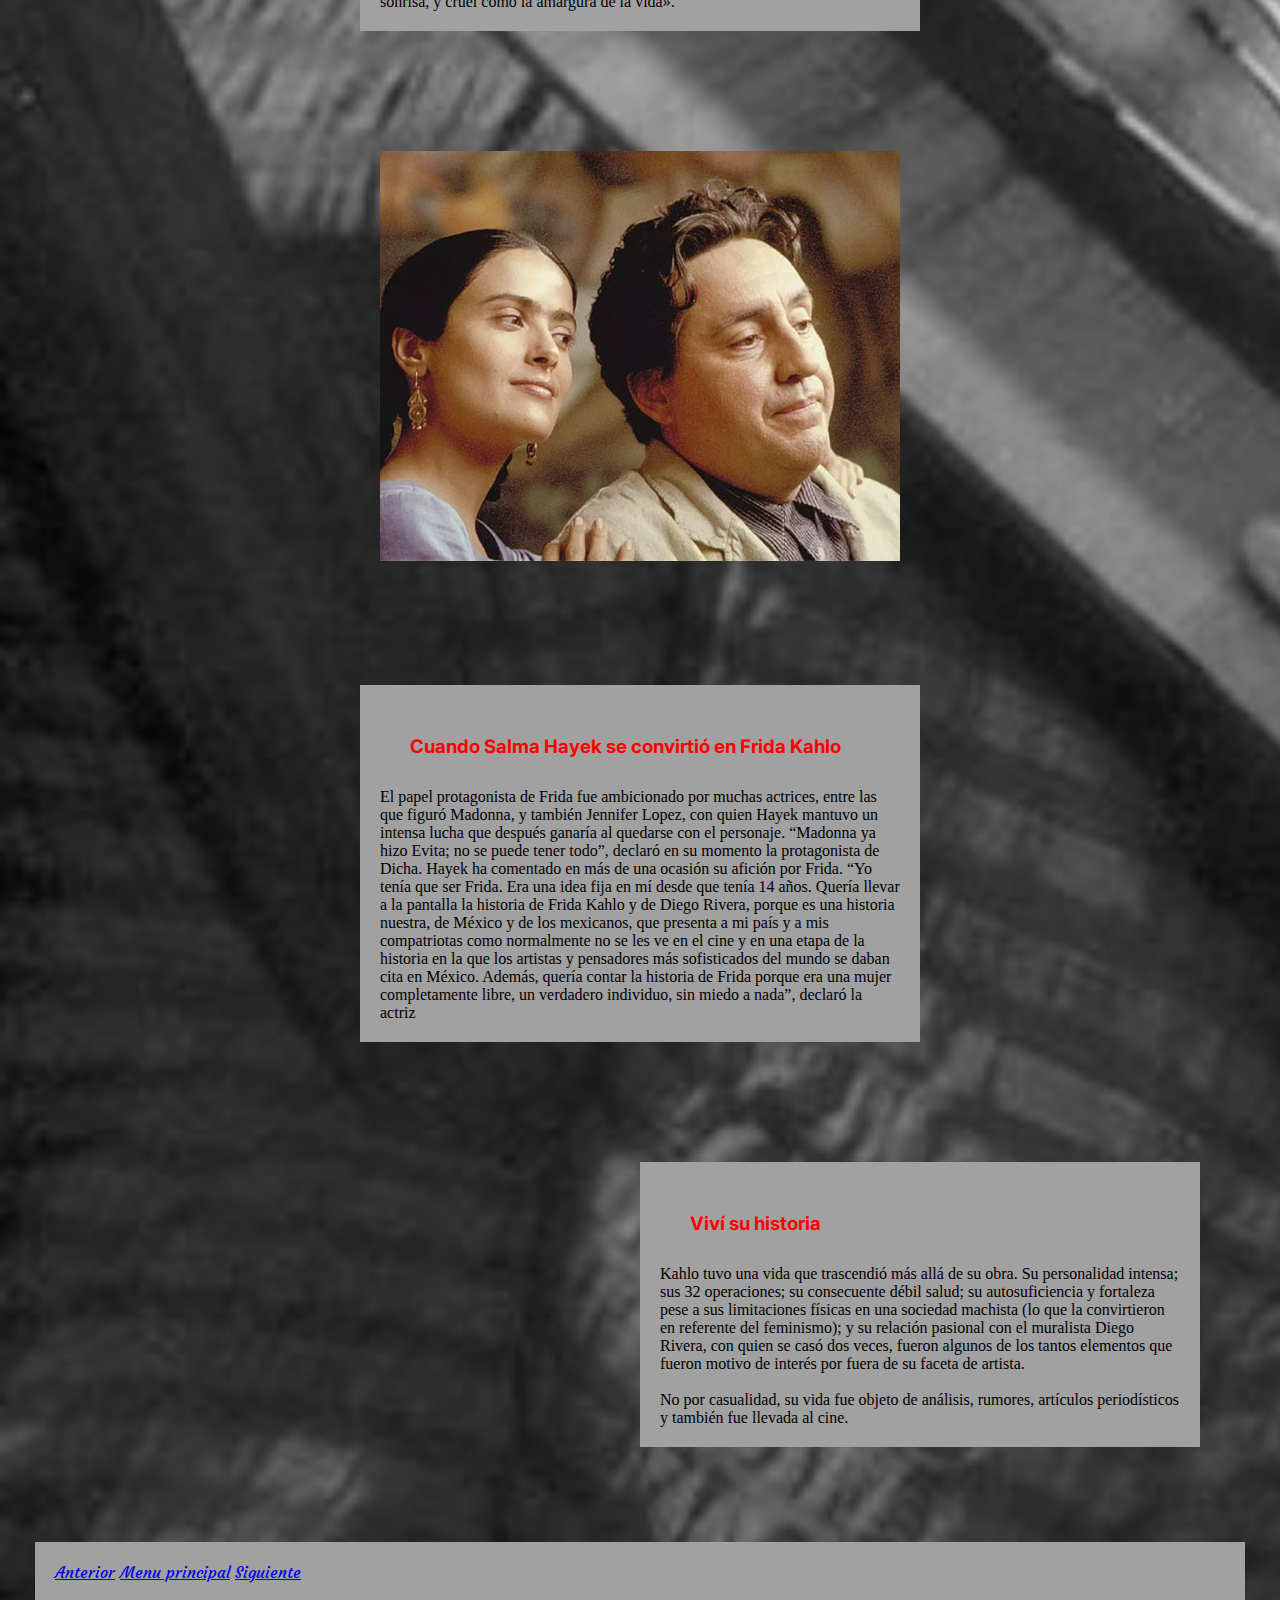
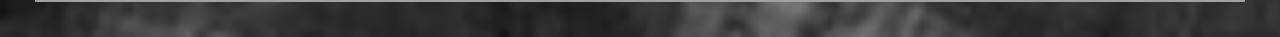
<file: page/peliculas.html>
<!DOCTYPE html>
<html lang="en">
<head>
    <meta charset="UTF-8">
    <meta name="viewport" content="width=device-width, initial-scale=1.0">
    <link rel="preconnect" href="https://fonts.googleapis.com">
    <link rel="preconnect" href="https://fonts.googleapis.com">
    <link rel="shortcut icon" href="../frida/img/favicon.jpg" type="image/x-icon">   
    <meta name="description" content="la vida de frida, logro romper estereotipos, que fueron insipiracion para la pantalla grande.">
    <meta name="keywords" content="frida,obra,arte,film,actores,pintura,diego rivera,accidente">
    <link href="https://unpkg.com/aos@2.3.1/dist/aos.css" rel="stylesheet">
<link rel="preconnect" href="https://fonts.gstatic.com" crossorigin>
<link href="https://cdn.jsdelivr.net/npm/bootstrap@5.3.0/dist/css/bootstrap.min.css" rel="stylesheet" integrity="sha384-9ndCyUaIbzAi2FUVXJi0CjmCapSmO7SnpJef0486qhLnuZ2cdeRhO02iuK6FUUVM" crossorigin="anonymous">
<link href="https://fonts.googleapis.com/css2?family=Inter:wght@200;500&display=swap" rel="stylesheet">
<link rel="preconnect" href="https://fonts.gstatic.com" crossorigin>
<link href="https://fonts.googleapis.com/css2?family=Courgette&display=swap" rel="stylesheet">
<link rel="stylesheet" href="../css/style.css">
<link rel="stylesheet" href="../scss/style.scss">

    <title>Peliculas</title>
</head>
<body class="sucasa">


        <h2> Su vida en peliculas</h2>
        <div class="container-fluid">
            <div class="row">
                <div class="menu">
                    <div class="btn-group">
                        <button class="btn btn-secondary dropdown-toggle" type="button" data-bs-toggle="dropdown" aria-expanded="false">
                        Frida
                        </button>
                        <ul class="dropdown-menu">
                          <li><a class="dropdown-item" href="./historia.html">Su historia</a></li>
                          <li><a class="dropdown-item" href="./sucasa.html">Su casa</a></li>
                          <li><a class="dropdown-item" href="./peliculas.html">Peliculas</a></li>
                          <li><a class="dropdown-item" href="./galeria.html">Galeria</a></li>
                          <li><a class="dropdown-item" href="./obras.html">Obras</a></li>
                          <li><a class="dropdown-item" href="../index.html">Menú principal</a></li>
    
                        </ul>
                      </div>
                      
    
                </div>
    
            </div>
    
        </div>


    <section> 
        
        <div class="obra1">
        <img src="../img/pelicula1.png" alt="film">
        </div>
    
        <div class="parrafo1">
           
                <h3> Frida</h3>
               <p>
                Frida (en Hispanoamérica: Frida, matices de una pasión) es un largometraje dirigido por Julie Taymor y estrenado de la mano de Miramax Films. Está basado en el libro de Hayden Herrera, sobre la vida de la famosa pintora mexicana Frida Kahlo. Salma Hayek protagonizó y produjo la película con su compañía VentanaRosa en asociación de Lions Gate Films. Fue nominada a seis Premios Óscar ganando dos: Mejor maquillaje y Mejor banda sonora.   
               </p>
            </div>

            <div class="obra1">

                <img src="../img/pelicula2.jpg" alt="rodaje">
            </div> 

           <div Class="parrafo1"> 
            
               
               <h3>
                 Argumento
                </h3>

               
                <p>
                    Relata la tormentosa y excitante vida de Frida Kahlo, una mujer fuerte, radical y revolucionaria en todos los aspectos de la vida, y su lucha para arrancar a esa vida todo el disfrute que se le quería arrebatar una pintora y mujer extraordinaria empeñada en ser leal a sí misma.La larga y complicada relación con su marido y también pintor Diego Rivera, su controvertido amor con el revolucionario León Trotski, pasando por sus numerosas amantes, la historia de su familia, y también encontramos un guiño a su amistad con Chavela Vargas.
                    
                    Su vida queda reflejada en sus obras, acercándonos a la mente y corazón de una artista «ácida y tierna. Dura como el acero, y fina como las alas de una mariposa. Adorable como una sonrisa, y cruel como la amargura de la vida».    
                </p>

            </div>

            <div class="obra1">

                <img src="../img/pelicula3.jpg" alt="pelicula">
            </div> 
            <div Class="parrafo1"> 
            
               
                <h3>
                    Cuando Salma Hayek se convirtió en Frida Kahlo
                 </h3>
 
                
                 <p>
                    El papel protagonista de Frida fue ambicionado por muchas actrices, entre las que figuró Madonna, y también Jennifer Lopez, con quien Hayek mantuvo un intensa lucha que después ganaría al quedarse con el personaje. “Madonna ya hizo Evita; no se puede tener todo”, declaró en su momento la protagonista de Dicha.

                    Hayek ha comentado en más de una ocasión su afición por Frida. “Yo tenía que ser Frida. Era una idea fija en mí desde que tenía 14 años. Quería llevar a la pantalla la historia de Frida Kahlo y de Diego Rivera, porque es una historia nuestra, de México y de los mexicanos, que presenta a mi país y a mis compatriotas como normalmente no se les ve en el cine y en una etapa de la historia en la que los artistas y pensadores más sofisticados del mundo se daban cita en México. Además, quería contar la historia de Frida porque era una mujer completamente libre, un verdadero individuo, sin miedo a nada”, declaró la actriz    
                 </p>
            </section>

            <section>
                

                    <iframe width="560" height="315" src="https://www.youtube.com/embed/-CTM7FcY1LE" title="YouTube video player" frameborder="0" allow="accelerometer; autoplay; clipboard-write; encrypted-media; gyroscope; picture-in-picture; web-share" allowfullscreen></iframe>
                  
                   
                   <div Class="parrafo1"> 
            
               
                <h3>
                    Viví su historia
                 </h3>
 
                
                 <p>Kahlo tuvo una vida que trascendió más allá de su obra. Su personalidad intensa; sus 32 operaciones; su consecuente débil salud; su autosuficiencia y fortaleza pese a sus limitaciones físicas en una sociedad machista (lo que la convirtieron en referente del feminismo); y su relación pasional con el muralista Diego Rivera, con quien se casó dos veces, fueron algunos de los tantos elementos que fueron motivo de interés por fuera de su faceta de artista.</p>
                   

                <p><br>No por casualidad, su vida fue objeto de análisis, rumores, artículos periodísticos y también fue llevada al cine.<br><p>                      
                 </p>
 
             </div>


            


            
            </section>

               
    <footer>
        <nav>
            <a href="../page/obras.html">Anterior</a>
            <a href="../index.html">Menu principal</a>
            <a href="../page/galeria.html">Siguiente</a>
           </nav>
        
    </footer>
            


            


    

            <script src="https://cdn.jsdelivr.net/npm/bootstrap@5.3.0/dist/js/bootstrap.bundle.min.js" integrity="sha384-geWF76RCwLtnZ8qwWowPQNguL3RmwHVBC9FhGdlKrxdiJJigb/j/68SIy3Te4Bkz" crossorigin="anonymous"></script>
            <script src="https://unpkg.com/aos@2.3.1/dist/aos.js"></script>
</body>
</html>
</file>
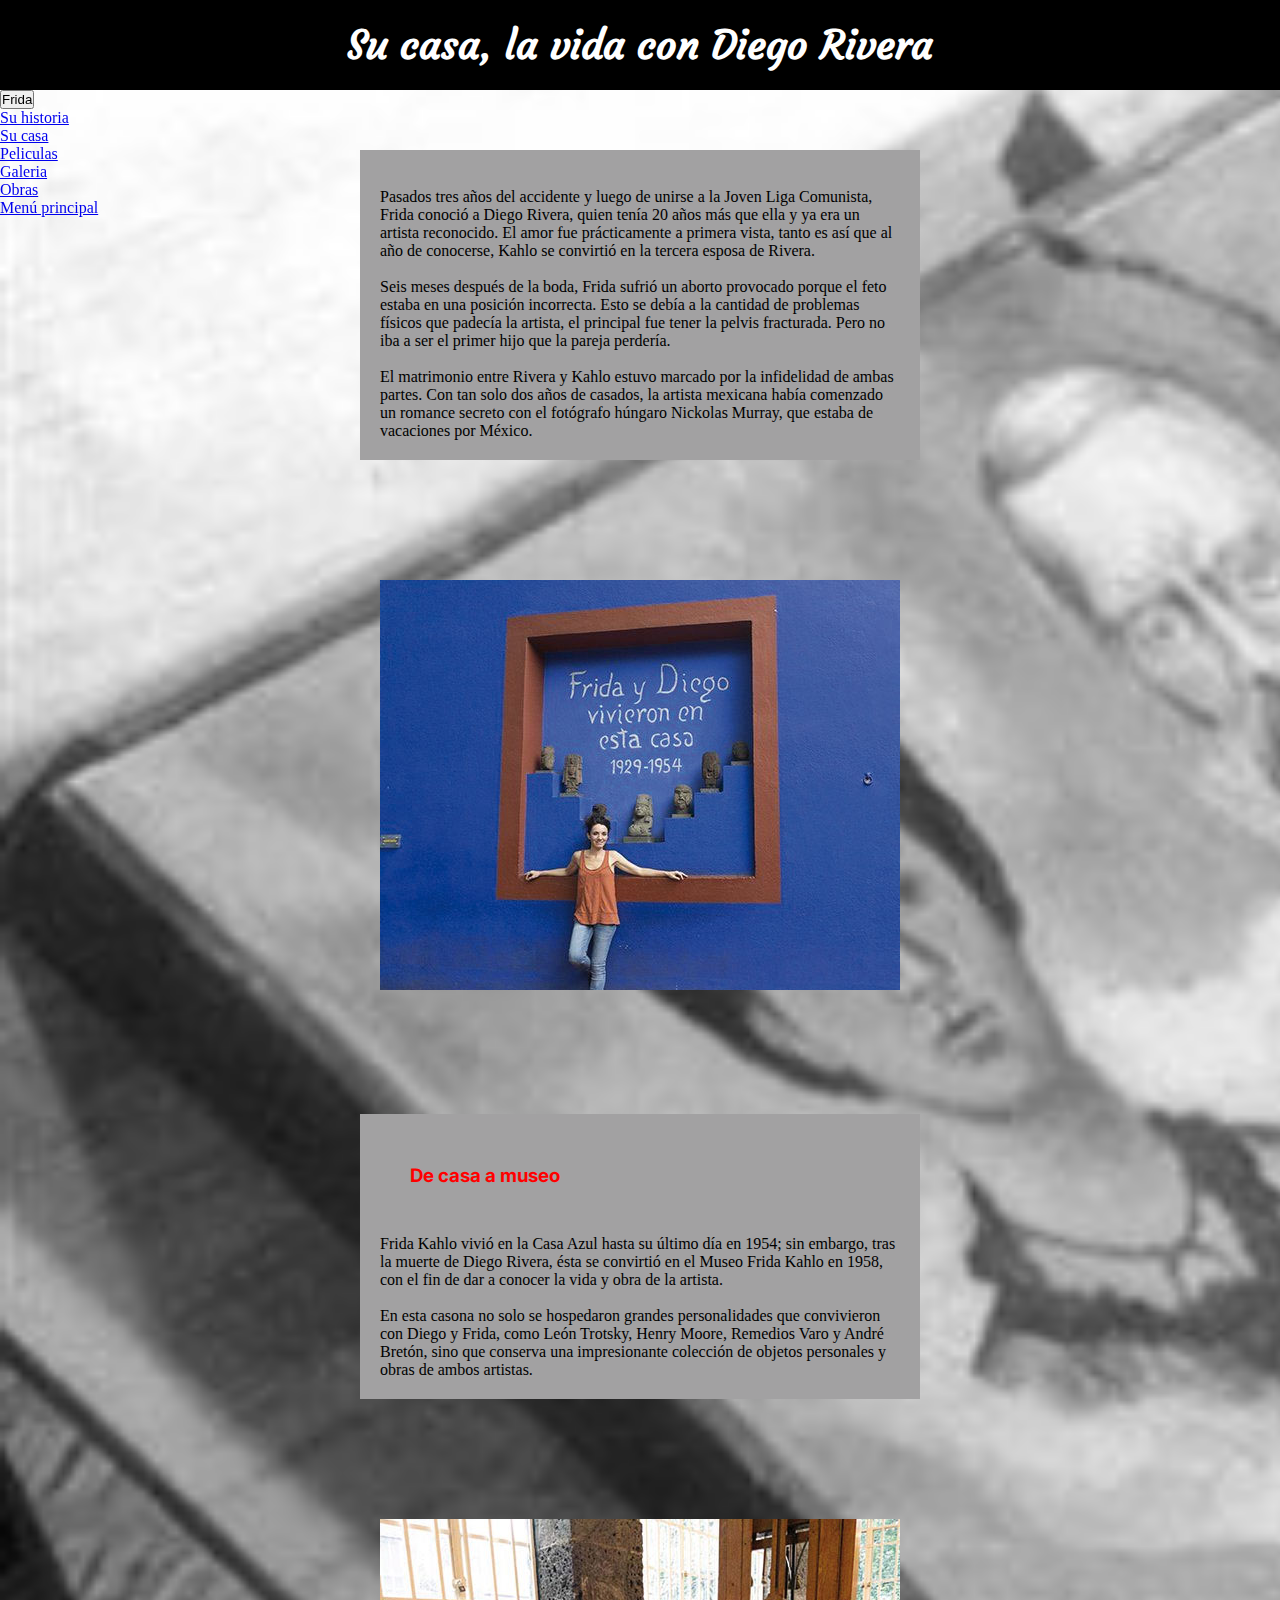
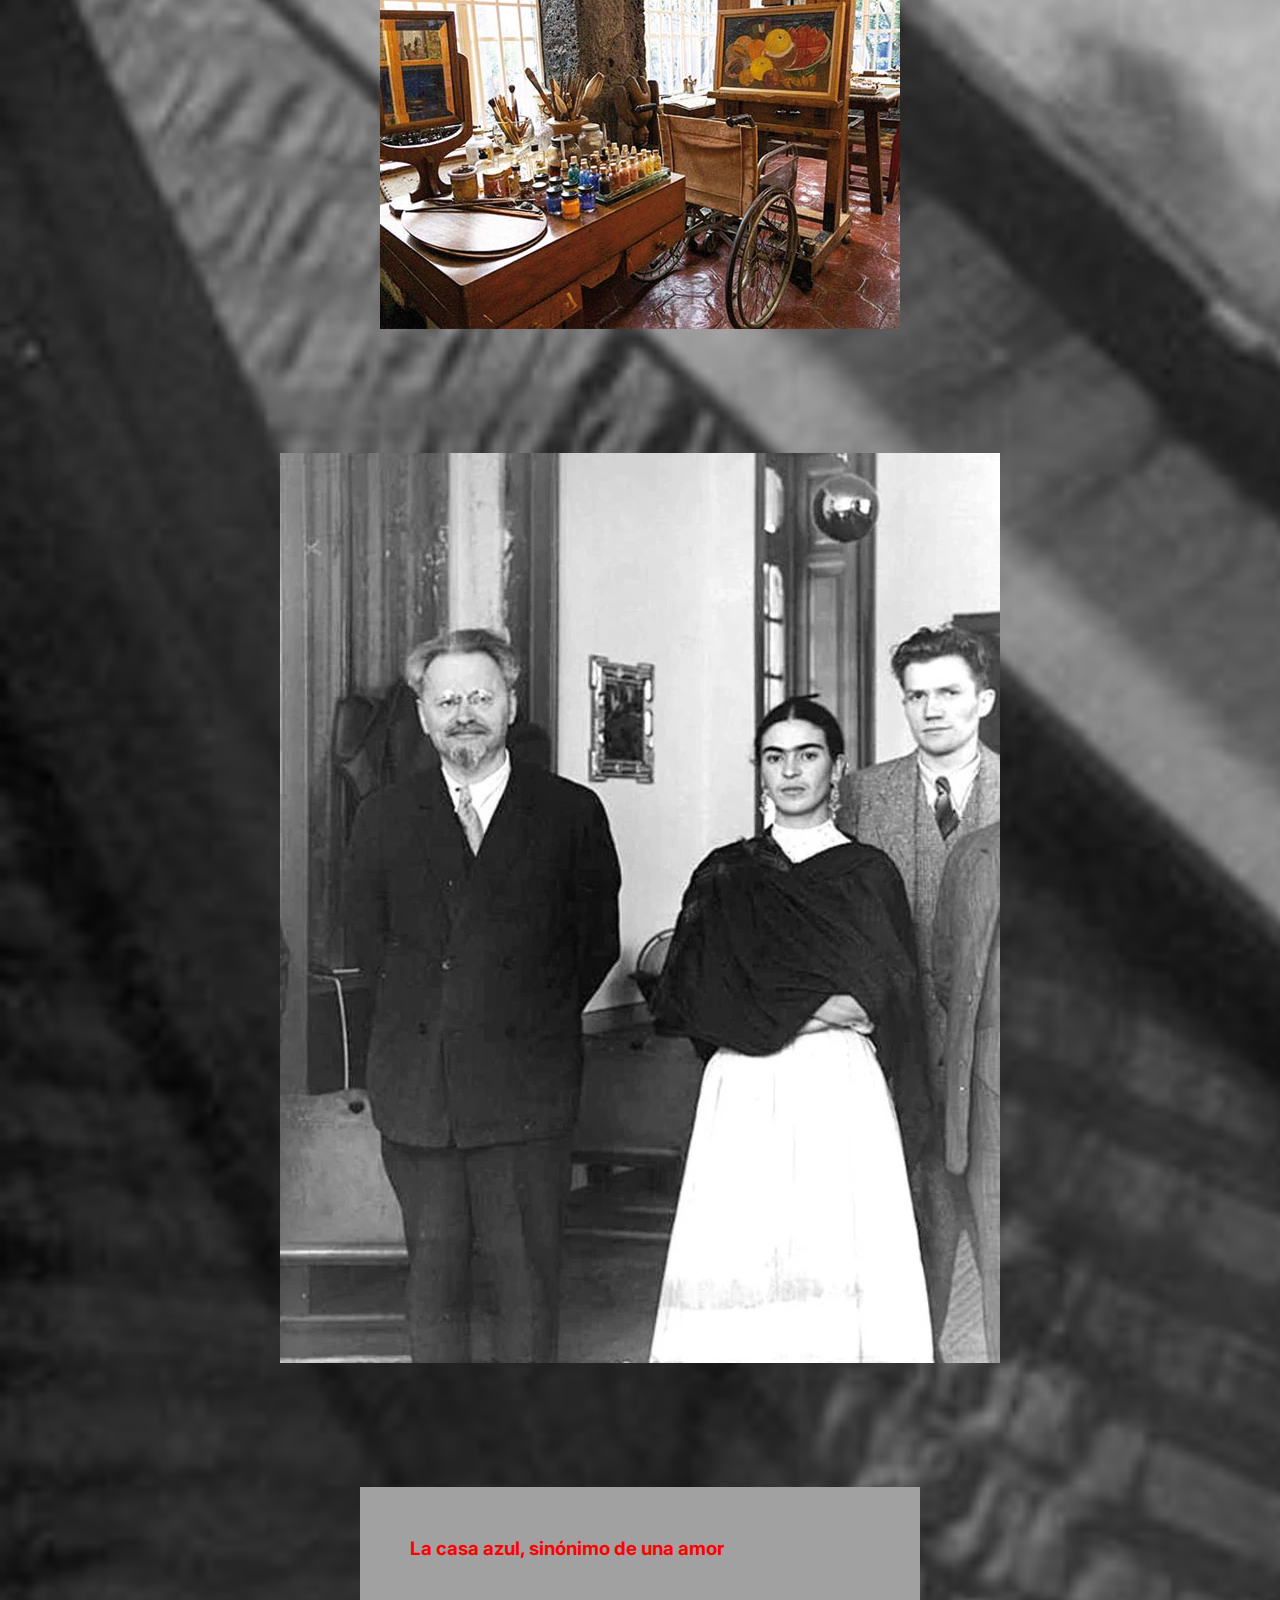
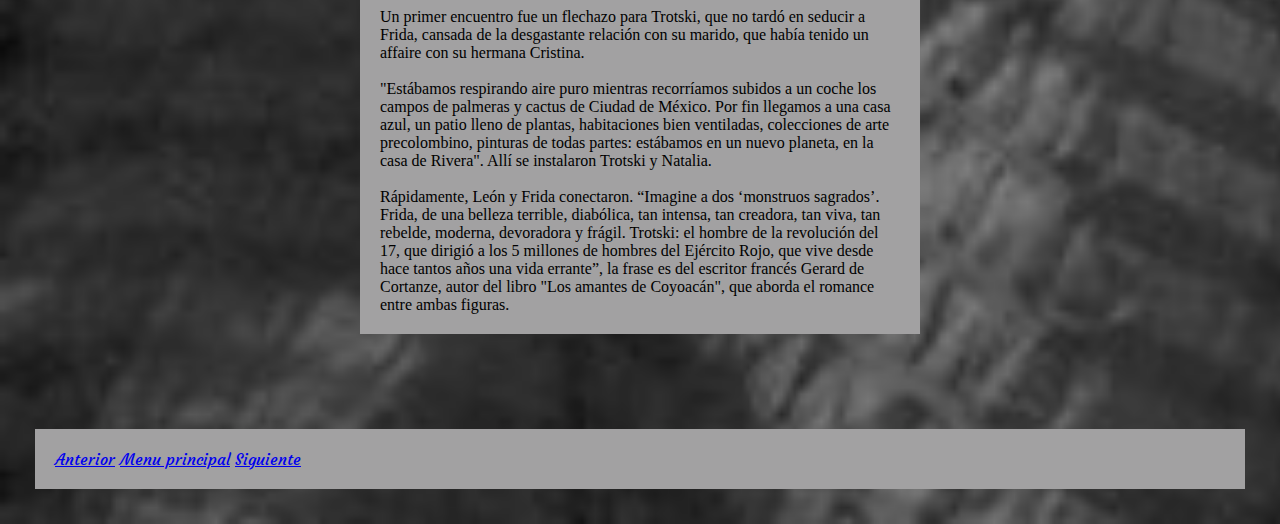
<file: page/sucasa.html>
<!DOCTYPE html>
<html lang="en">
<head>
    <meta charset="UTF-8">
    <meta name="viewport" content="width=device-width, initial-scale=1.0">
    <link rel="preconnect" href="https://fonts.googleapis.com">
    <link rel="preconnect" href="https://fonts.googleapis.com">

<link rel="preconnect" href="https://fonts.gstatic.com" crossorigin>
<link rel="shortcut icon" href="../frida/img/favicon.jpg" type="image/x-icon">
<link href="https://cdn.jsdelivr.net/npm/bootstrap@5.3.0/dist/css/bootstrap.min.css" rel="stylesheet" integrity="sha384-9ndCyUaIbzAi2FUVXJi0CjmCapSmO7SnpJef0486qhLnuZ2cdeRhO02iuK6FUUVM" crossorigin="anonymous">
<link href="https://fonts.googleapis.com/css2?family=Inter:wght@200;500&display=swap" rel="stylesheet">
<meta name="description" content="su casa, un lugar de amor, odio, dolor.">
<meta name="keywords" content="frida,hogar,museo,obra,arte,pintura,diego rivera,accidente">
<link
rel="stylesheet"
href="https://cdnjs.cloudflare.com/ajax/libs/animate.css/4.1.1/animate.min.css"
/>
<link rel="preconnect" href="https://fonts.gstatic.com" crossorigin>
<link href="https://fonts.googleapis.com/css2?family=Courgette&display=swap" rel="stylesheet">    
<link href="https://unpkg.com/aos@2.3.1/dist/aos.css" rel="stylesheet">
<link rel="stylesheet" href="../css/style.css">
<link rel="stylesheet" href="../scss/style.scss">


<title>Su Casa</title>
</head>
<body class="sucasa">
   
        <h2> Su casa, la vida con Diego Rivera </h2>


        <div class="container-fluid">
            <div class="row">
                <div class="menu">
                    <div class="btn-group">
                        <button class="btn btn-secondary dropdown-toggle" type="button" data-bs-toggle="dropdown" aria-expanded="false">
                        Frida
                        </button>
                        <ul class="dropdown-menu">
                          <li><a class="dropdown-item" href="./historia.html">Su historia</a></li>
                          <li><a class="dropdown-item" href="./sucasa.html">Su casa</a></li>
                          <li><a class="dropdown-item" href="./peliculas.html">Peliculas</a></li>
                          <li><a class="dropdown-item" href="./galeria.html">Galeria</a></li>
                          <li><a class="dropdown-item" href="./obras.html">Obras</a></li>
                          <li><a class="dropdown-item" href="../index.html">Menú principal</a></li>
    
                        </ul>
                      </div>
                      
    
                </div>
    
            </div>
    
        </div>
     
        <section> 
        

                    <div class="parrafo1">
                        <p><br>
                        Pasados tres años del accidente y luego de unirse a la Joven Liga Comunista, Frida conoció a Diego Rivera, quien tenía 20 años más que ella y ya era un artista reconocido. El amor fue prácticamente a primera vista, tanto es así que al año de conocerse, Kahlo se convirtió en la tercera esposa de Rivera.</br></p>
             
                        <p><br>Seis meses después de la boda, Frida sufrió un aborto provocado porque el feto estaba en una posición incorrecta. Esto se debía a la cantidad de problemas físicos que padecía la artista, el principal fue tener la pelvis fracturada. Pero no iba a ser el primer hijo que la pareja perdería.</br></p>
           
                            <p><br>El matrimonio entre Rivera y Kahlo estuvo marcado por la infidelidad de ambas partes. Con tan solo dos años de casados, la artista mexicana había comenzado un romance secreto con el fotógrafo húngaro Nickolas Murray, que estaba de vacaciones por México.</br></p>
                     </p>
                   </div>

                    
                

            

           <div class="obra1">
            <img src="../img/casa2.jpg" alt="casa azul">
            </div>

            <div class="parrafo1">
                <p>
                    <h3>De casa a museo</h3>

                   <p><br>Frida Kahlo vivió en la Casa Azul hasta su último día en 1954; sin embargo, tras la muerte de Diego Rivera, ésta se convirtió en el Museo Frida Kahlo en 1958, con el fin de dar a conocer la vida y obra de la artista. </br></p>

                   <p><br>En esta casona no solo se hospedaron grandes personalidades que convivieron con Diego y Frida, como León Trotsky,  Henry Moore, Remedios Varo y André Bretón, sino que conserva una impresionante colección de objetos personales y obras de ambos artistas. </br></p>
             </p>
           </div>
           <div class="obra1">
            <img src="../img/casa3.jpg" alt="museo azul">
            </div>
            <div class="obra1">
                <img src="../img/fridatrosky.jpg" alt="un amor fugaz">
                </div>

                <div class="parrafo1">
                    <p>
                        <h3>La casa azul, sinónimo de una amor </h3>
                        <p><br>Un primer encuentro fue un flechazo para Trotski, que no tardó en seducir a Frida, cansada de la desgastante relación con su marido, que había tenido un affaire con su hermana Cristina. </br></p>        <p><br>"Estábamos respirando aire puro mientras recorríamos subidos a un coche los campos de palmeras y cactus de Ciudad de México. Por fin llegamos a una casa azul, un patio lleno de plantas, habitaciones bien ventiladas, colecciones de arte precolombino, pinturas de todas partes: estábamos en un nuevo planeta, en la casa de Rivera". Allí se instalaron Trotski y Natalia.</br></p>
                        <p><br>Rápidamente, León y Frida conectaron. “Imagine a dos ‘monstruos sagrados’. Frida, de una belleza terrible, diabólica, tan intensa, tan creadora, tan viva, tan rebelde, moderna, devoradora y frágil. Trotski: el hombre de la revolución del 17, que dirigió a los 5 millones de hombres del Ejército Rojo, que vive desde hace tantos años una vida errante”, la frase es del escritor francés Gerard de Cortanze, autor del libro "Los amantes de Coyoacán", que aborda el romance entre ambas figuras. </br></p> 
                        
                 
                 </p>
               </div>


    


        </section>

        <footer>
            <nav>
                <a href="../page/historia.html">Anterior</a>
                <a href="../index.html">Menu principal</a>
                <a href="../page/obras.html">Siguiente</a>
               </nav>    
      
        </footer>
        
        
        <script src="https://unpkg.com/aos@2.3.1/dist/aos.js"></script>
        <script src="https://cdn.jsdelivr.net/npm/bootstrap@5.3.0/dist/js/bootstrap.bundle.min.js" integrity="sha384-geWF76RCwLtnZ8qwWowPQNguL3RmwHVBC9FhGdlKrxdiJJigb/j/68SIy3Te4Bkz" crossorigin="anonymous"></script>
</body>
</html>
</file>
<file: css/style.css>
section .parrafo1 {
  background-color: rgb(162, 161, 162);
  padding: 20px;
  width: 520px;
  height: 410;
  margin: 60px;
}

* {
  padding: 0px;
  margin: 0px;
}

.sucasa {
  background-image: url("../img/accidente2.jpeg");
  background-repeat: no-repeat;
  background-size: cover;
}

.dispositivo {
  display: flex;
}
.dispositivo .foto:hover {
  filter: blur(3px);
}

/*overflow: hidden;
    -webkit-transform:scale(1.2);transform:scale(1.2);*/
/*filter:blur(3px)*/
h2 {
  background-color: black;
  text-align: center;
  color: white;
  font-family: courgette;
  font-size: 40px;
  padding: 20px;
}

h3 {
  font-family: inter;
  align-items: center;
  color: red;
  padding: 30px;
}

header {
  margin: 40px;
}
header h1 {
  font-family: courgette;
  font-size: 80px;
  text-align: center;
  font-family: courgette;
}

.f1 {
  display: flex;
  justify-content: center;
  background-color: black;
  height: 230px;
  width: auto;
}
.f1 .iframe {
  margin: 20px;
  flex-direction: row;
}

footer {
  display: flex;
  background-color: rgb(162, 161, 162);
  margin: 35px;
}
footer nav {
  font-family: courgette;
  margin: 20px;
}

section {
  display: flex;
  flex-wrap: wrap;
  justify-content: center;
}
.obra1 {
  margin: 60px;
  justify-content: space-around;
}

.menu {
  position: fixed;
}

.parrafo1:hover {
  transform: translate(200px);
  transition: all 2 ease-in;
}

/*suscripcion*/
.suscripcion {
  flex-direction: column;
  margin: 25px;
}
.suscripcion form {
  display: flex;
  flex-wrap: wrap;
  border-radius: 5px;
}
.suscripcion form > input {
  flex: 5 1 10ch;
  border-radius: 5px;
}
.suscripcion form > input[type=email] {
  width: 90px;
  height: 40px;
  border-radius: 5px;
}
.suscripcion input {
  border: none;
  background: rgb(162, 161, 162);
  border-radius: 0.3px;
  margin: 20px;
}
.suscripcion input[type=submit] {
  background: red;
  color: white;
}

@media handheld, only screen and (max-width: 767px) {
  .dispositivo {
    display: none;
  }
  .parrafo1:hover {
    transform: none;
  }
}

/*# sourceMappingURL=style.css.map */
</file>
